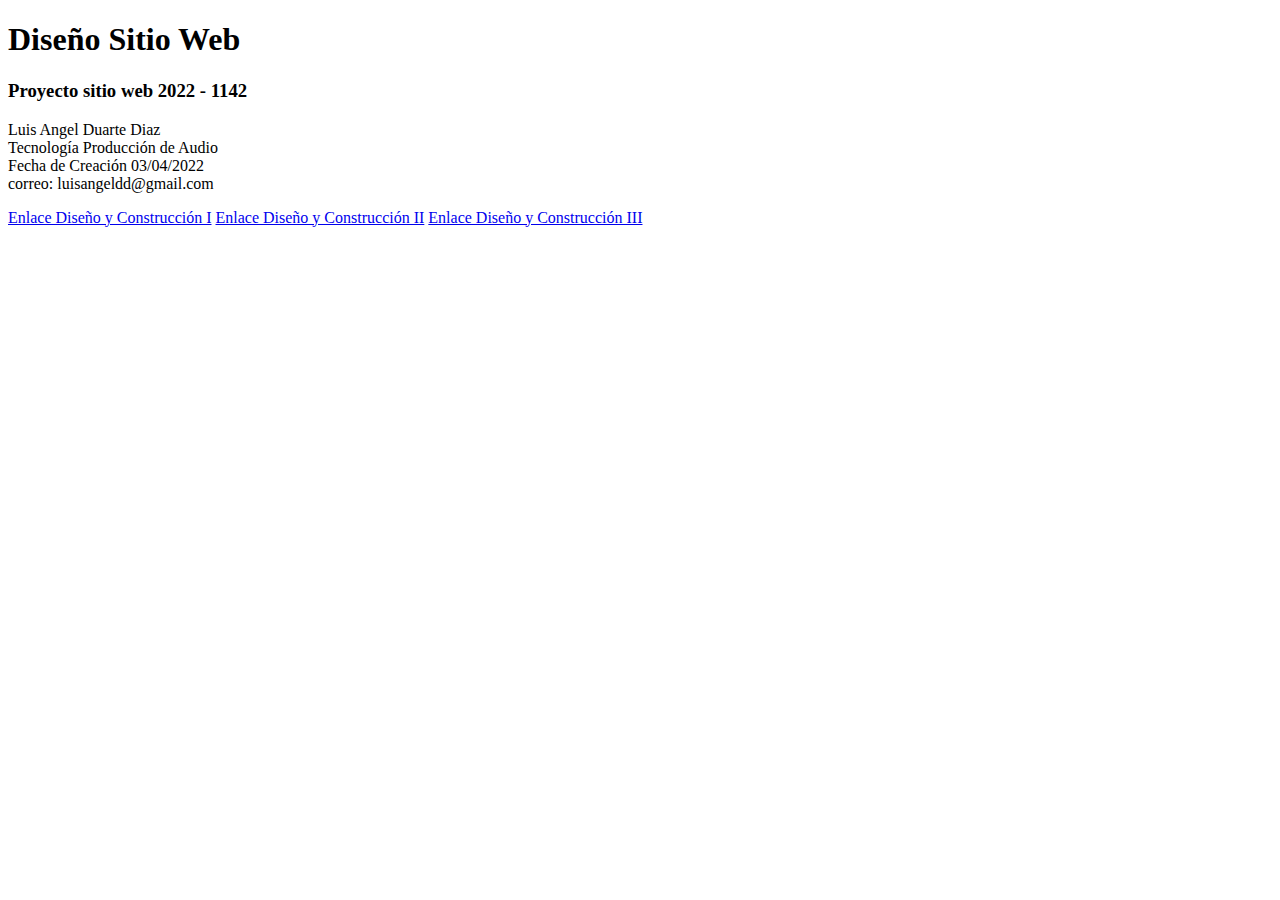
<file: index.html>
<!DOCTYPE html>
<html lang="en">
<head>
    <meta charset="UTF-8">
    <meta http-equiv="X-UA-Compatible" content="IE=edge">
    <meta name="viewport" content="width=device-width, initial-scale=1.0">
    <title></title>
</head>
<body>
    <h1>Diseño Sitio Web</h1>
    <h3>Proyecto sitio web 2022 - 1142</h3>
    <p>Luis Angel Duarte Diaz<br>
        Tecnología Producción de Audio<br>
        Fecha de Creación 03/04/2022<br>
        correo: luisangeldd@gmail.com<br>
    </p>
    <a href="Fase 2/design.html">Enlace Diseño y Construcción I</a>
    <a href="Fase 3/index.html">Enlace Diseño y Construcción II</a>
    <a href="Fase 4/index.html">Enlace Diseño y Construcción III</a>
</body>
</html>
</file>
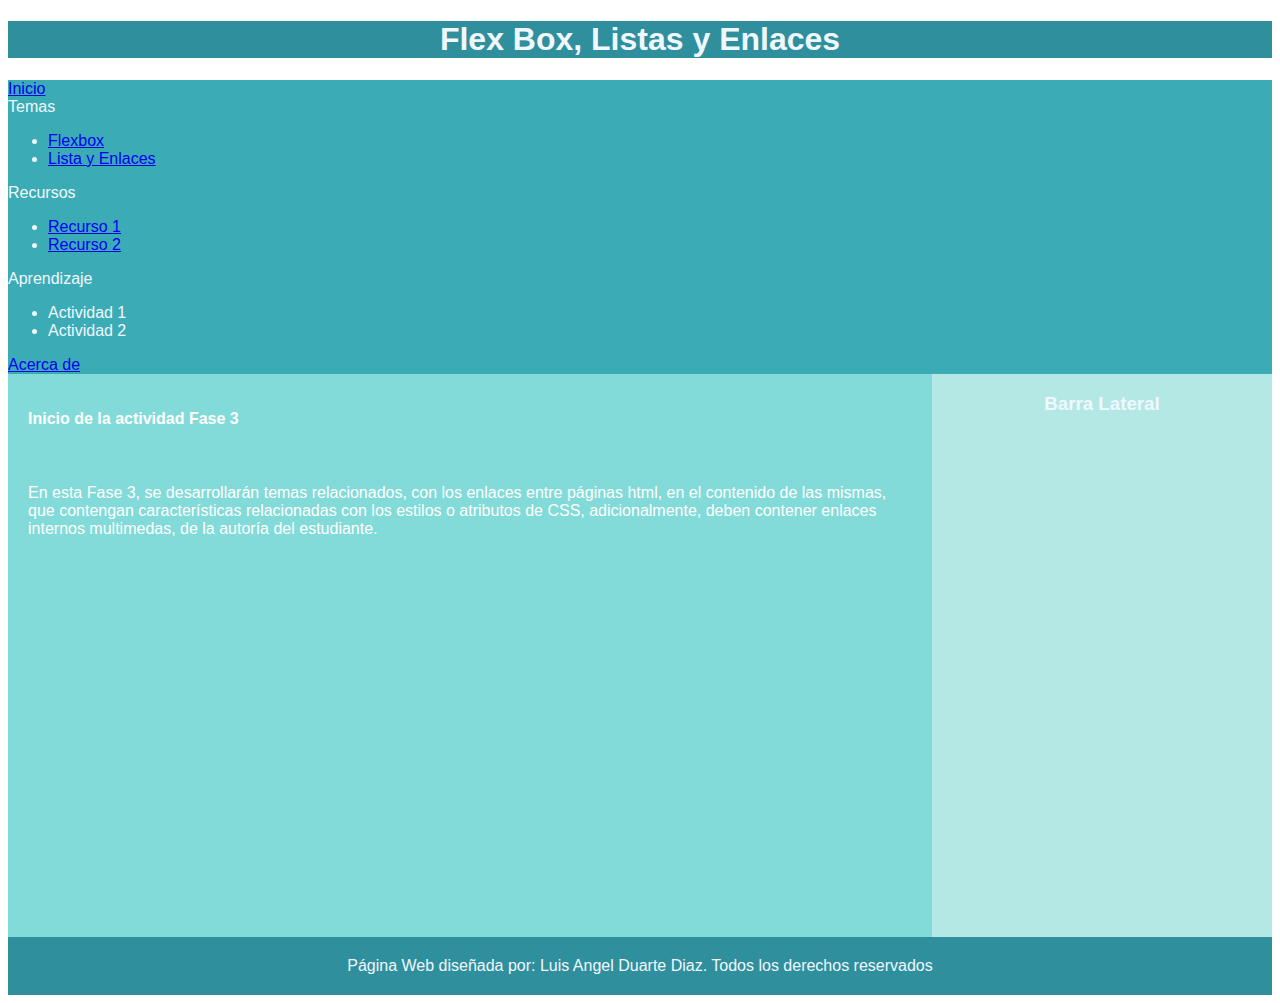
<file: Fase 3/index.html>
<!DOCTYPE html>
<html lang="en">

<head>
    <meta charset="UTF-8">
    <meta http-equiv="X-UA-Compatible" content="IE=edge">
    <meta name="viewport" content="width=device-width, initial-scale=1.0">
    <link rel="stylesheet" href="css/style.css">
    <title>Fase 3</title>

</head>

<body>
    <header>
        <h1>Flex Box, Listas y Enlaces</h1>
    </header>
    <nav>
        <li><a href="index.html">Inicio</a></li>
        <li>Temas
            <ul>
                <li><a href="tema 1.html">Flexbox</a></li>
                <li><a href="tema 2.html">Lista y Enlaces</a></li>
            </ul>
        </li>
        <li>Recursos
            <ul>
                <li><a href="recurso 1.html">Recurso 1</a></li>
                <li><a href="recurso 2.html">Recurso 2</a></li>
            </ul>
        </li>
        <li>Aprendizaje
            <ul>
                <li>Actividad 1</li>
                <li>Actividad 2</li>
            </ul>
        </li>
        <li><a href="autor.html">Acerca de</a></li>
    </nav>
    <main>
        <section>
            <article>
                <p><strong>Inicio de la actividad Fase 3</strong></p>
            </article>
            <article>
                <p>En esta Fase 3, se desarrollarán temas relacionados, con los enlaces entre páginas html, en el
                    contenido de las mismas, que contengan características relacionadas con los estilos o atributos de
                    CSS, adicionalmente, deben contener enlaces internos multimedas, de la autoría del estudiante.</p>
            </article>
        </section>
        <aside>
            <h3>Barra Lateral</h3>
            <iframe
                src="https://www.facebook.com/plugins/page.php?href=https%3A%2F%2Fwww.facebook.com%2FUniversidadUNAD%2Fcommunity%2F&tabs=timeline&width=340&height=500&small_header=false&adapt_container_width=true&hide_cover=false&show_facepile=true&appId=196239551084401"
                width="340" height="500" style="border:none;overflow:hidden" scrolling="no" frameborder="0"
                allowfullscreen="true"
                allow="autoplay; clipboard-write; encrypted-media; picture-in-picture; web-share"></iframe>
        </aside>
    </main>
    <footer>
        Página Web diseñada por: Luis Angel Duarte Diaz. Todos los derechos reservados
    </footer>

</body>

</html>
</file>
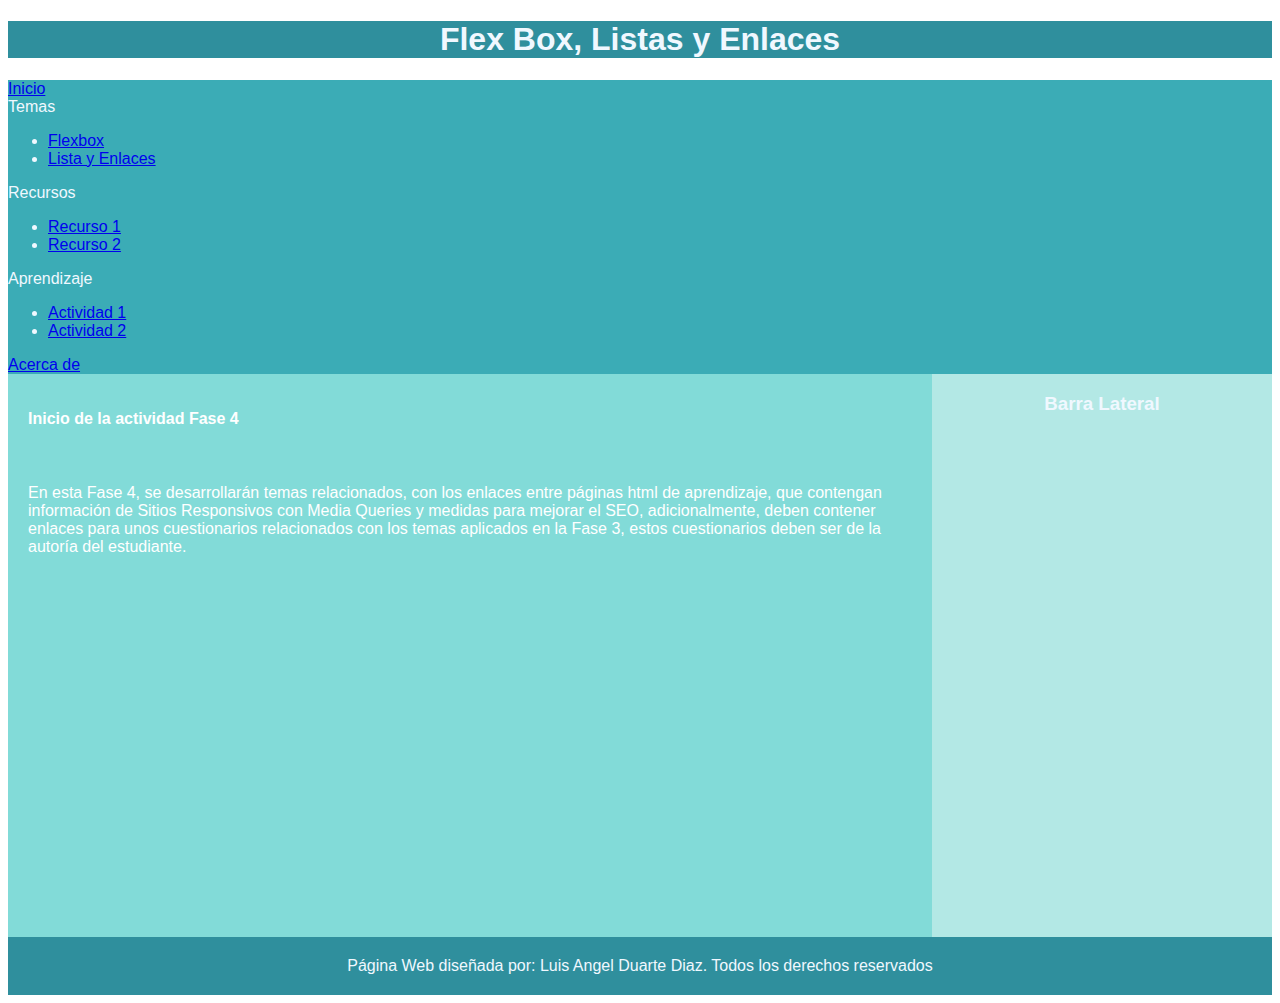
<file: Fase 4/index.html>
<!DOCTYPE html>
<html lang="en">

<head>
    <meta charset="UTF-8">
    <meta http-equiv="X-UA-Compatible" content="IE=edge">
    <meta name="viewport" content="width=device-width, initial-scale=1.0">
    <link rel="stylesheet" href="css/style.css">
    <title>Fase 3</title>

</head>

<body>
    <header>
        <h1>Flex Box, Listas y Enlaces</h1>
    </header>
    <nav>
        <li><a href="index.html">Inicio</a></li>
        <li>Temas
            <ul>
                <li><a href="tema 1.html">Flexbox</a></li>
                <li><a href="tema 2.html">Lista y Enlaces</a></li>
            </ul>
        </li>
        <li>Recursos
            <ul>
                <li><a href="recurso 1.html">Recurso 1</a></li>
                <li><a href="recurso 2.html">Recurso 2</a></li>
            </ul>
        </li>
        <li>Aprendizaje
            <ul>
                <li><a href="aprendizaje 1.html">Actividad 1</a></li>
                <li><a href="aprendizaje 2.html">Actividad 2</a></li>
            </ul>
        </li>
        <li><a href="autor.html">Acerca de</a></li>
    </nav>
    <main>
        <section>
            <article>
                <p><strong>Inicio de la actividad Fase 4</strong></p>
            </article>
            <article>
                <p>En esta Fase 4, se desarrollarán temas relacionados, con los enlaces entre páginas html de aprendizaje, que contengan información de Sitios Responsivos con Media Queries y medidas para mejorar el SEO, adicionalmente, deben contener enlaces para unos cuestionarios relacionados con los temas aplicados en la Fase 3, estos cuestionarios deben ser de la autoría del estudiante.</p>
            </article>
        </section>
        <aside>
            <h3>Barra Lateral</h3>
            <iframe
                src="https://www.facebook.com/plugins/page.php?href=https%3A%2F%2Fwww.facebook.com%2FUniversidadUNAD%2Fcommunity%2F&tabs=timeline&width=340&height=500&small_header=false&adapt_container_width=true&hide_cover=false&show_facepile=true&appId=196239551084401"
                width="340" height="500" style="border:none;overflow:hidden" scrolling="no" frameborder="0"
                allowfullscreen="true"
                allow="autoplay; clipboard-write; encrypted-media; picture-in-picture; web-share"></iframe>
        </aside>
    </main>
    <footer>
        Página Web diseñada por: Luis Angel Duarte Diaz. Todos los derechos reservados
    </footer>

</body>

</html>
</file>
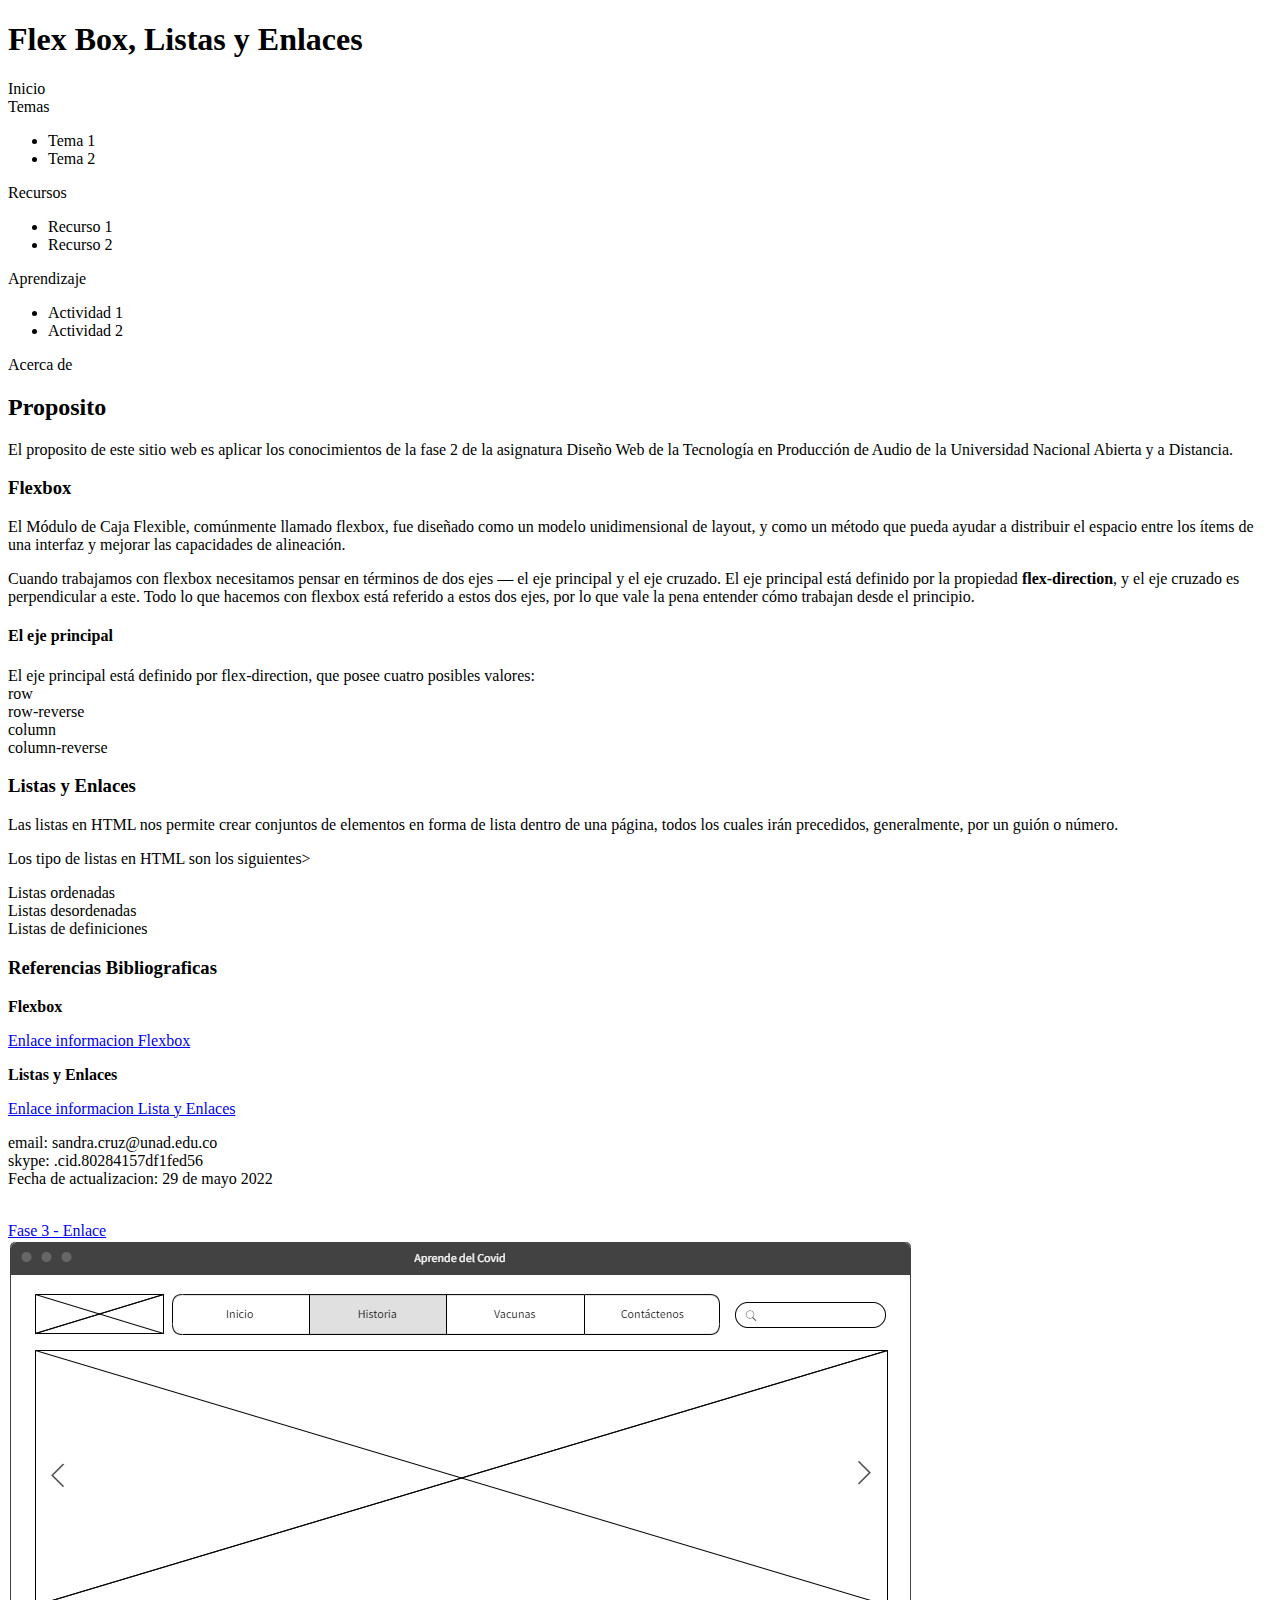
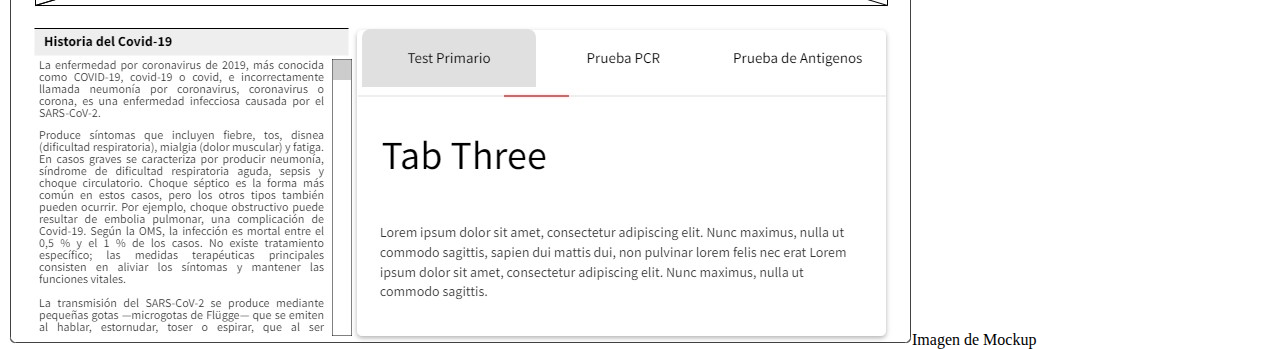
<file: Fase 2/design.html>
<!DOCTYPE html>
<html lang="es">

<head>
    <meta charset="UTF-8">
    <meta http-equiv="X-UA-Compatible" content="IE=edge">
    <meta name="viewport" content="width=device-width, initial-scale=1.0">
    <title>Fase 2</title>
</head>
<!--titulo o encabezado-->

<body>
    <header>
        <h1><strong>Flex Box, Listas y Enlaces</strong> </h1>
    </header>

    <nav>
        <li>Inicio</li>
        <li>Temas
            <ul>
                <li>Tema 1</li>
                <li>Tema 2</li>
            </ul>
        </li>
        <li>Recursos
            <ul>
                <li>Recurso 1</li>
                <li>Recurso 2</li>
            </ul>
        </li>
        <li>Aprendizaje
            <ul>
                <li>Actividad 1</li>
                <li>Actividad 2</li>
            </ul>
        </li>
        <li>Acerca de</li>
    </nav>
    <section>
        <h2>Proposito</h2>
        <p>El proposito de este sitio web es aplicar los conocimientos de la fase 2 de la asignatura Diseño Web de la
            Tecnología en Producción de Audio de la Universidad Nacional Abierta y a Distancia.</p>
        <article>
            <h3>Flexbox</h3>
            <p>El Módulo de Caja Flexible, comúnmente llamado flexbox, fue diseñado como un modelo unidimensional de
                layout, y como un método que pueda ayudar a distribuir el espacio entre los ítems de una interfaz y
                mejorar las capacidades de alineación. </p>
            <p>Cuando trabajamos con flexbox necesitamos pensar en términos de dos ejes — el eje principal y el eje
                cruzado. El eje principal está definido por la propiedad <strong>flex-direction</strong>, y el eje
                cruzado es perpendicular a este. Todo lo que hacemos con flexbox está referido a estos dos ejes, por lo
                que vale la pena entender cómo trabajan desde el principio.<br>

            <h4>El eje principal</h4>
            El eje principal está definido por flex-direction, que posee cuatro posibles valores:<br>

            <li>row</li>
            <li>row-reverse</li>
            <li>column</li>
            <li>column-reverse</li>
            </p>
        </article>
        <article>
            <h3>Listas y Enlaces</h3>
            <p>Las listas en HTML nos permite crear conjuntos de elementos en forma de lista dentro de una página, todos
                los cuales irán precedidos, generalmente, por un guión o número.</p>
            <p>Los tipo de listas en HTML son los siguientes></p>
            <li>Listas ordenadas</li>
            <li>Listas desordenadas</li>
            <li>Listas de definiciones</li>
        </article>
        <article>
            <h3>Referencias Bibliograficas</h3>
            <p><strong>Flexbox</strong></p>
            <a href="https://developer.mozilla.org/es/docs/Web/CSS/CSS_Flexible_Box_Layout/Basic_Concepts_of_Flexbox">Enlace informacion Flexbox</a>
            <p><strong>Listas y Enlaces</strong></p>
                <a href="https://www.manualweb.net/html/listas-html/#:~:text=Las%20listas%20en%20HTML%20ordenadas,representan%20mediante%20el%20elemento%20OL.">Enlace informacion Lista y Enlaces</a>
        </article>
        <footer>
            <p>
                email: sandra.cruz@unad.edu.co<br>
                skype: .cid.80284157df1fed56<br>
                Fecha de actualizacion: 29 de mayo 2022
            </p><br>
            <a href="Fase 3/index.html">Fase 3 - Enlace</a>
        </footer>
    </section>
    <img src="img/flexbox.jpg" alt="imagen de flexbox" width="" height="100%">Imagen de Mockup</a>
   
</body>

</html>
</file>
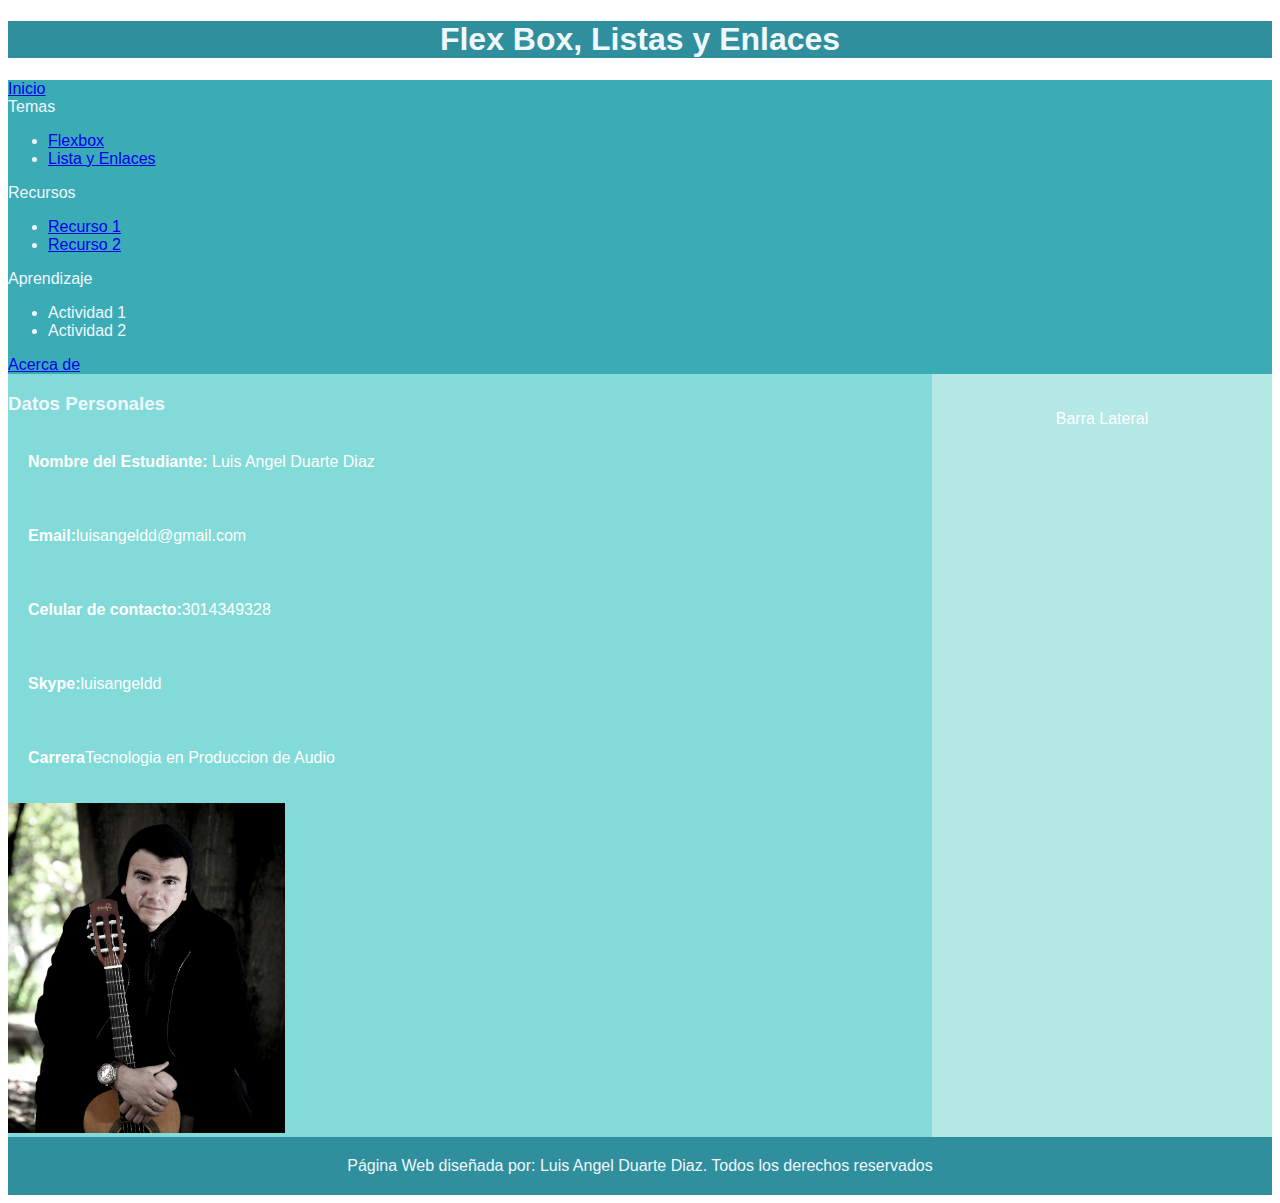
<file: Fase 3/autor.html>
<!DOCTYPE html>
<html lang="en">

<head>
    <meta charset="UTF-8">
    <meta http-equiv="X-UA-Compatible" content="IE=edge">
    <meta name="viewport" content="width=device-width, initial-scale=1.0">
    <link rel="stylesheet" href="css/style.css">
    <title>Fase 3</title>

</head>

<body>
    <header>
        <h1>Flex Box, Listas y Enlaces</h1>
    </header>
    <nav>
        <li><a href="index.html">Inicio</a></li>
        <li>Temas
            <ul>
                <li><a href="tema 1.html">Flexbox</a></li>
                <li><a href="tema 2.html">Lista y Enlaces</a></li>
            </ul>
        </li>
        <li>Recursos
            <ul>
                <li><a href="recurso 1.html">Recurso 1</a></li>
                <li><a href="recurso 2.html">Recurso 2</a></li>
            </ul>
        </li>
        <li>Aprendizaje
            <ul>
                <li>Actividad 1</li>
                <li>Actividad 2</li>
            </ul>
        </li>
        <li><a href="autor.html">Acerca de</a></li>
    </nav>
    <main>
        <section>
            <article>
                <h3>Datos Personales</h3>
                <p><strong>Nombre del Estudiante:</strong> Luis Angel Duarte Diaz</p>
                <p><strong>Email:</strong>luisangeldd@gmail.com</p>
                <p><strong>Celular de contacto:</strong>3014349328</p>
                <p><strong>Skype:</strong>luisangeldd</p>
                <p><strong>Carrera</strong>Tecnologia en Produccion de Audio</p>

            </article>
            <article>
                <img src="img/perfil.jpeg" alt="" width="30%" >
            </article>
        </section>
        <aside>
            <p>Barra Lateral</p>
            <iframe
                src="https://www.facebook.com/plugins/page.php?href=https%3A%2F%2Fwww.facebook.com%2FUniversidadUNAD%2Fcommunity%2F&tabs=timeline&width=340&height=500&small_header=false&adapt_container_width=true&hide_cover=false&show_facepile=true&appId=196239551084401"
                width="340" height="500" style="border:none;overflow:hidden;" scrolling="no" frameborder="0"
                allowfullscreen="true"
                allow="autoplay; clipboard-write; encrypted-media; picture-in-picture; web-share"></iframe>
        </aside>
    </main>
    <footer>
        Página Web diseñada por: Luis Angel Duarte Diaz. Todos los derechos reservados
    </footer>

</body>

</html>
</file>
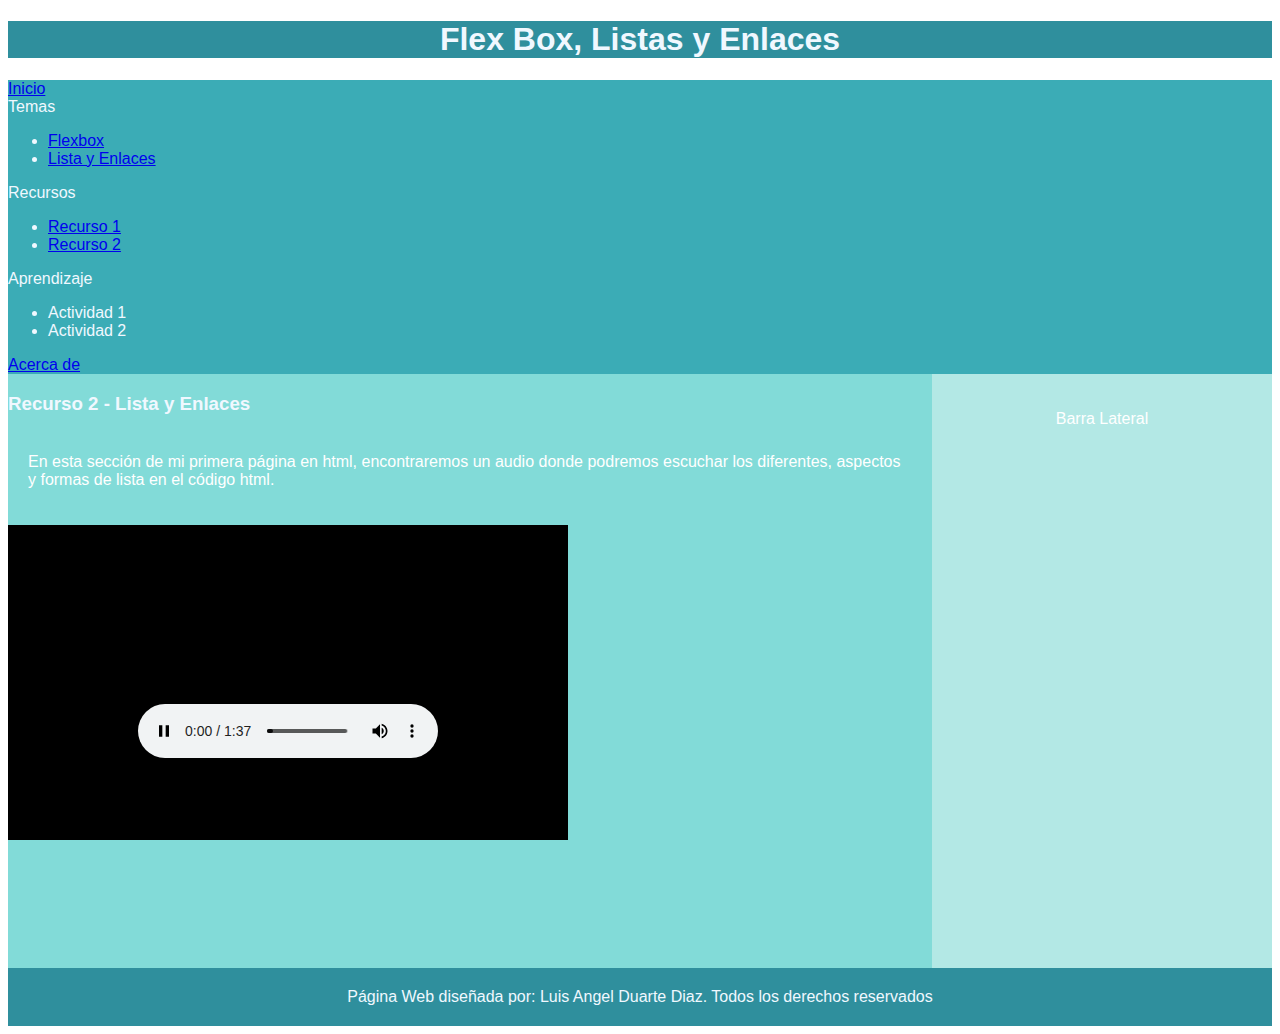
<file: Fase 3/recurso 1.html>
<!DOCTYPE html>
<html lang="en">

<head>
    <meta charset="UTF-8">
    <meta http-equiv="X-UA-Compatible" content="IE=edge">
    <meta name="viewport" content="width=device-width, initial-scale=1.0">
    <link rel="stylesheet" href="css/style.css">
    <title>Fase 3</title>

</head>

<body>
    <header>
        <h1>Flex Box, Listas y Enlaces</h1>
    </header>
    <nav>
        <li><a href="index.html">Inicio</a></li>
        <li>Temas
            <ul>
                <li><a href="tema 1.html">Flexbox</a></li>
                <li><a href="tema 2.html">Lista y Enlaces</a></li>
            </ul>
        </li>
        <li>Recursos
            <ul>
                <li><a href="recurso 1.html">Recurso 1</a></li>
                <li><a href="recurso 2.html">Recurso 2</a></li>
            </ul>
        </li>
        <li>Aprendizaje
            <ul>
                <li>Actividad 1</li>
                <li>Actividad 2</li>
            </ul>
        </li>
        <li><a href="autor.html">Acerca de</a></li>
    </nav>
    <main>
        <section>
            <article>
                <h3>Recurso 2 - Lista y Enlaces</h3>
                <p>En esta sección de mi primera página en html, encontraremos un audio donde podremos escuchar los diferentes, aspectos y formas de lista en el código html.</p>

            </article>
            <article>
                <iframe width="560" height="315" src="audios/audio recurso 1.mp3"
                    title="audio recurso 1" frameborder="0"
                    allow="accelerometer; autoplay; clipboard-write; encrypted-media; gyroscope; picture-in-picture"
                    allowfullscreen></iframe>
            </article>
        </section>
        <aside>
            <p>Barra Lateral</p>
            <iframe
                src="https://www.facebook.com/plugins/page.php?href=https%3A%2F%2Fwww.facebook.com%2FUniversidadUNAD%2Fcommunity%2F&tabs=timeline&width=340&height=500&small_header=false&adapt_container_width=true&hide_cover=false&show_facepile=true&appId=196239551084401"
                width="340" height="500" style="border:none;overflow:hidden;" scrolling="no" frameborder="0"
                allowfullscreen="true"
                allow="autoplay; clipboard-write; encrypted-media; picture-in-picture; web-share"></iframe>
        </aside>
    </main>
    <footer>
        Página Web diseñada por: Luis Angel Duarte Diaz. Todos los derechos reservados
    </footer>

</body>

</html>
</file>
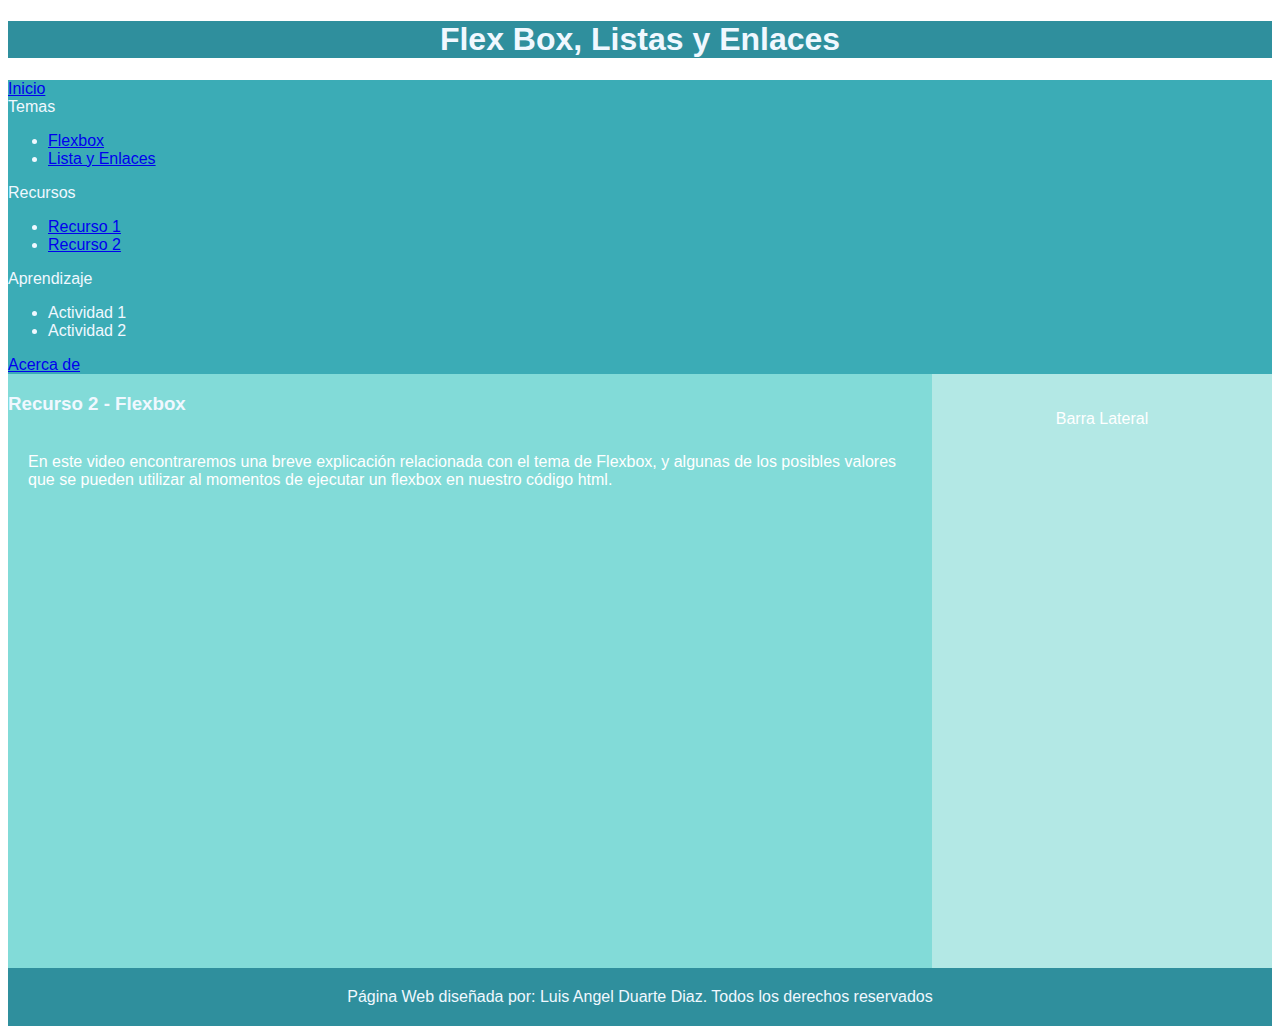
<file: Fase 3/recurso 2.html>
<!DOCTYPE html>
<html lang="en">

<head>
    <meta charset="UTF-8">
    <meta http-equiv="X-UA-Compatible" content="IE=edge">
    <meta name="viewport" content="width=device-width, initial-scale=1.0">
    <link rel="stylesheet" href="css/style.css">
    <title>Fase 3</title>

</head>

<body>
    <header>
        <h1>Flex Box, Listas y Enlaces</h1>
    </header>
    <nav>
        <li><a href="index.html">Inicio</a></li>
        <li>Temas
            <ul>
                <li><a href="tema 1.html">Flexbox</a></li>
                <li><a href="tema 2.html">Lista y Enlaces</a></li>
            </ul>
        </li>
        <li>Recursos
            <ul>
                <li><a href="recurso 1.html">Recurso 1</a></li>
                <li><a href="recurso 2.html">Recurso 2</a></li>
            </ul>
        </li>
        <li>Aprendizaje
            <ul>
                <li>Actividad 1</li>
                <li>Actividad 2</li>
            </ul>
        </li>
        <li><a href="autor.html">Acerca de</a></li>
    </nav>
    <main>
        <section>
            <article>
                <h3>Recurso 2 - Flexbox</h3>
                <p>En este video encontraremos una breve explicación relacionada con el tema de Flexbox, y algunas de
                    los posibles valores que se pueden utilizar al momentos de ejecutar un flexbox en nuestro código
                    html.</p>

            </article>
            <article>
                <iframe width="560" height="315" src="https://www.youtube.com/embed/ONjsa1QQoqU"
                    title="YouTube video player" frameborder="0"
                    allow="accelerometer; autoplay; clipboard-write; encrypted-media; gyroscope; picture-in-picture"
                    allowfullscreen></iframe>
            </article>
        </section>
        <aside>
            <p>Barra Lateral</p>
            <iframe
                src="https://www.facebook.com/plugins/page.php?href=https%3A%2F%2Fwww.facebook.com%2FUniversidadUNAD%2Fcommunity%2F&tabs=timeline&width=340&height=500&small_header=false&adapt_container_width=true&hide_cover=false&show_facepile=true&appId=196239551084401"
                width="340" height="500" style="border:none;overflow:hidden;" scrolling="no" frameborder="0"
                allowfullscreen="true"
                allow="autoplay; clipboard-write; encrypted-media; picture-in-picture; web-share"></iframe>
        </aside>
    </main>
    <footer>
        Página Web diseñada por: Luis Angel Duarte Diaz. Todos los derechos reservados
    </footer>

</body>

</html>
</file>
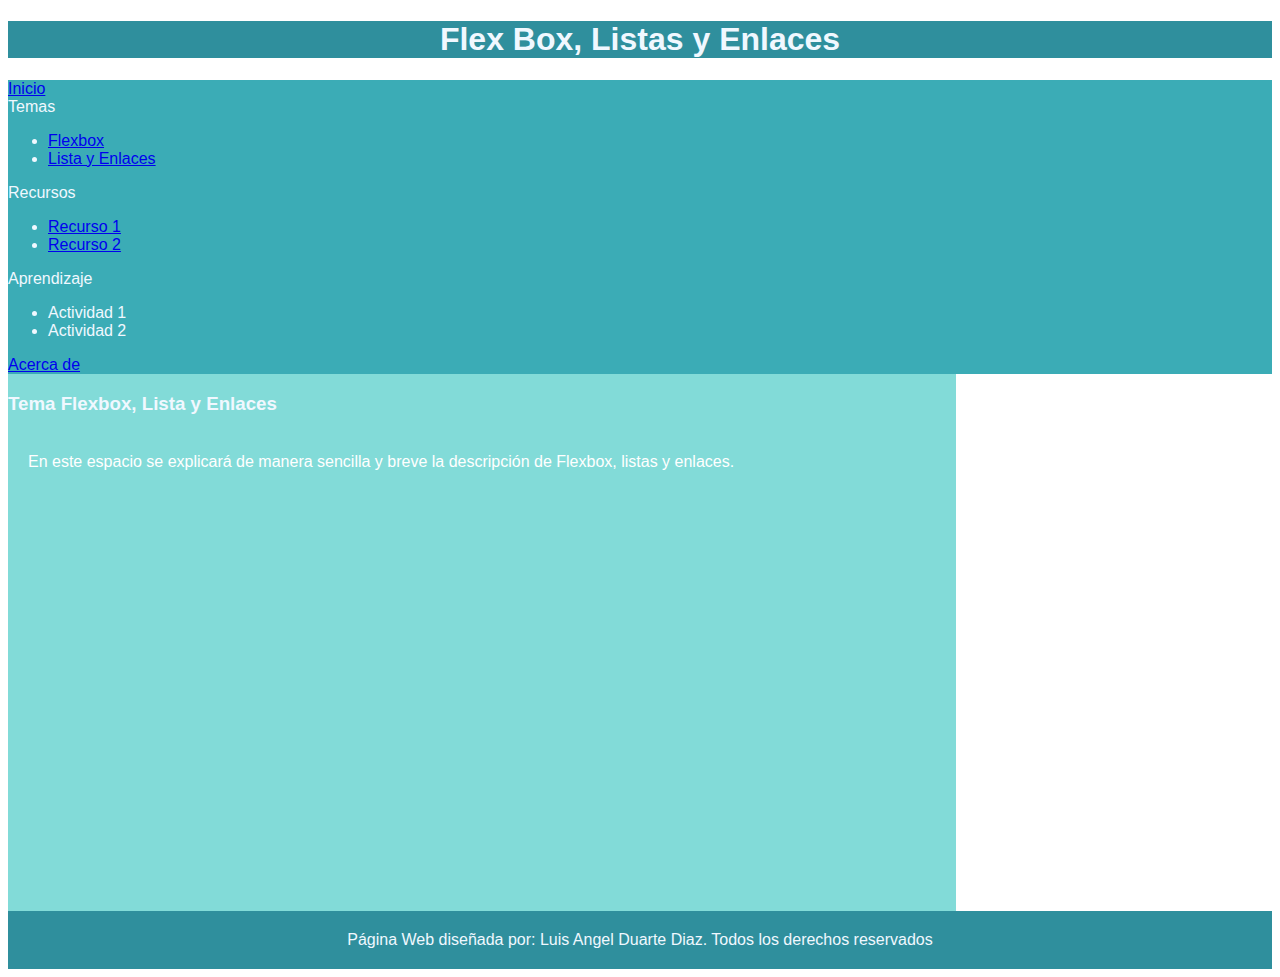
<file: Fase 3/tema 1.html>
<!DOCTYPE html>
<html lang="en">

<head>
    <meta charset="UTF-8">
    <meta http-equiv="X-UA-Compatible" content="IE=edge">
    <meta name="viewport" content="width=device-width, initial-scale=1.0">
    <link rel="stylesheet" href="css/style.css">
    <title>Fase 3</title>

</head>

<body>
    <header>
        <h1>Flex Box, Listas y Enlaces</h1>
    </header>
    <nav>
        <li><a href="index.html">Inicio</a></li>
        <li>Temas
            <ul>
                <li><a href="tema 1.html">Flexbox</a></li>
                <li><a href="tema 2.html">Lista y Enlaces</a></li>
            </ul>
        </li>
        <li>Recursos
            <ul>
                <li><a href="recurso 1.html">Recurso 1</a></li>
                <li><a href="recurso 2.html">Recurso 2</a></li>
            </ul>
        </li>
        <li>Aprendizaje
            <ul>
                <li>Actividad 1</li>
                <li>Actividad 2</li>
            </ul>
        </li>
        <li><a href="autor.html">Acerca de</a></li>
    </nav>
    <main>
        <section>
            <article>
                <h3>Tema Flexbox, Lista y Enlaces</h3>
                <p>En este espacio se explicará de manera sencilla y breve la descripción de Flexbox, listas y enlaces.</p>

            </article>
            <article>
                <iframe src="pdf/tema1.pdf" frameborder="0" width="800" height="400">PDF Tema 1</a>
            </article>
        </section>
        <aside>
            <p>Barra Lateral</p>
            <iframe
                src="https://www.facebook.com/plugins/page.php?href=https%3A%2F%2Fwww.facebook.com%2FUniversidadUNAD%2Fcommunity%2F&tabs=timeline&width=340&height=500&small_header=false&adapt_container_width=true&hide_cover=false&show_facepile=true&appId=196239551084401"
                width="340" height="500" style="border:none;overflow:hidden;" scrolling="no" frameborder="0"
                allowfullscreen="true"
                allow="autoplay; clipboard-write; encrypted-media; picture-in-picture; web-share"></iframe>
        </aside>
    </main>
    <footer>
        Página Web diseñada por: Luis Angel Duarte Diaz. Todos los derechos reservados
    </footer>

</body>

</html>
</file>
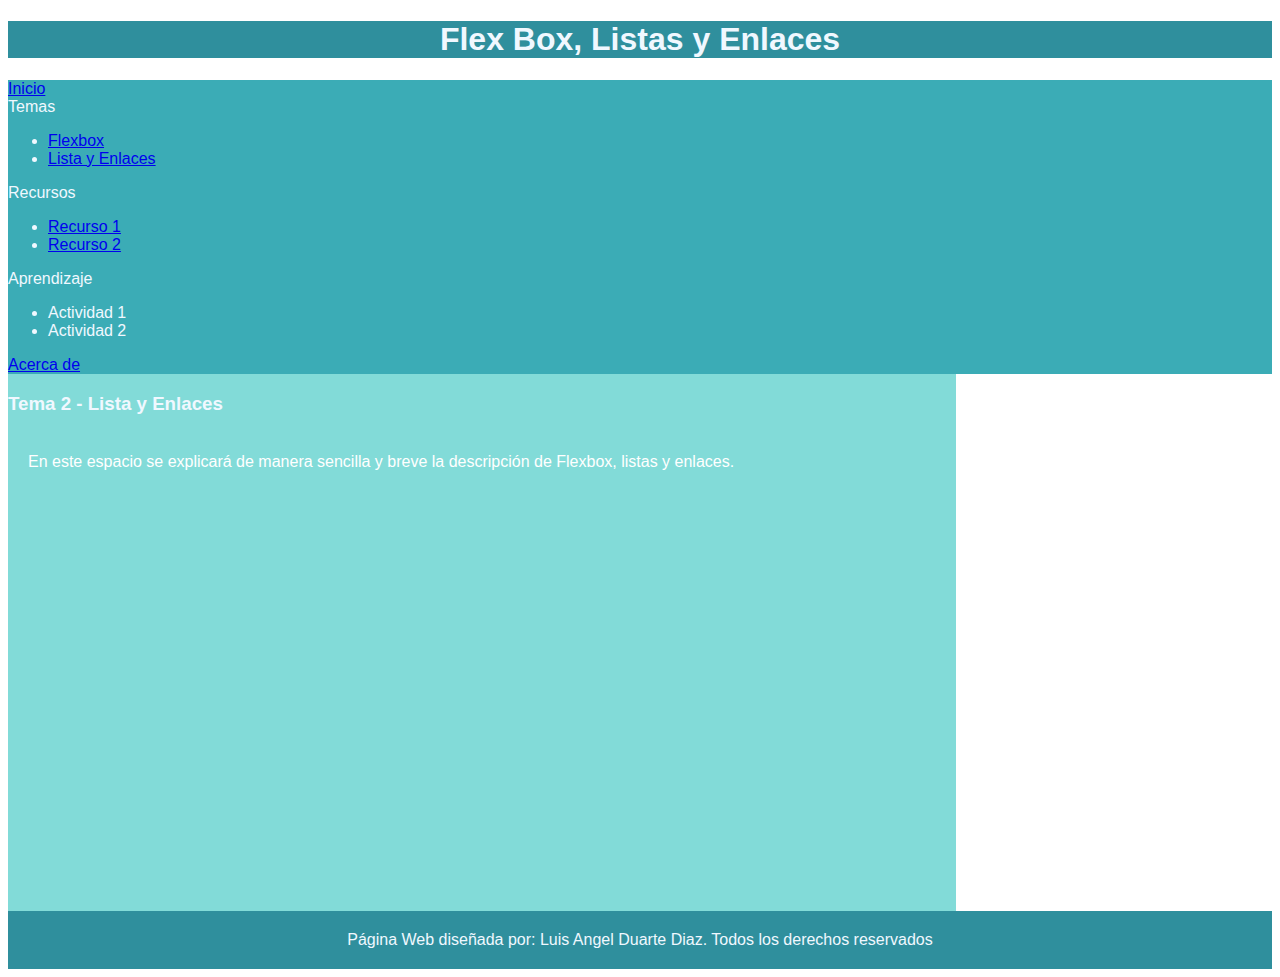
<file: Fase 3/tema 2.html>
<!DOCTYPE html>
<html lang="en">

<head>
    <meta charset="UTF-8">
    <meta http-equiv="X-UA-Compatible" content="IE=edge">
    <meta name="viewport" content="width=device-width, initial-scale=1.0">
    <link rel="stylesheet" href="css/style.css">
    <title>Fase 3</title>

</head>

<body>
    <header>
        <h1>Flex Box, Listas y Enlaces</h1>
    </header>
    <nav>
        <li><a href="index.html">Inicio</a></li>
        <li>Temas
            <ul>
                <li><a href="tema 1.html">Flexbox</a></li>
                <li><a href="tema 2.html">Lista y Enlaces</a></li>
            </ul>
        </li>
        <li>Recursos
            <ul>
                <li><a href="recurso 1.html">Recurso 1</a></li>
                <li><a href="recurso 2.html">Recurso 2</a></li>
            </ul>
        </li>
        <li>Aprendizaje
            <ul>
                <li>Actividad 1</li>
                <li>Actividad 2</li>
            </ul>
        </li>
        <li><a href="autor.html">Acerca de</a></li>
    </nav>
    <main>
        <section>
            <article>
                <h3>Tema 2 - Lista y Enlaces</h3>
                <p>En este espacio se explicará de manera sencilla y breve la descripción de Flexbox, listas y enlaces.</p>

            </article>
            <article>
                <iframe src="pdf/tema2.pdf" frameborder="0" width="600" height="400">PDF Tema 1</a>
            </article>
        </section>
        <aside>
            <p>Barra Lateral</p>
            <iframe
                src="https://www.facebook.com/plugins/page.php?href=https%3A%2F%2Fwww.facebook.com%2FUniversidadUNAD%2Fcommunity%2F&tabs=timeline&width=340&height=500&small_header=false&adapt_container_width=true&hide_cover=false&show_facepile=true&appId=196239551084401"
                width="340" height="500" style="border:none;overflow:hidden;" scrolling="no" frameborder="0"
                allowfullscreen="true"
                allow="autoplay; clipboard-write; encrypted-media; picture-in-picture; web-share"></iframe>
        </aside>
    </main>
    <footer>
        Página Web diseñada por: Luis Angel Duarte Diaz. Todos los derechos reservados
    </footer>

</body>

</html>
</file>
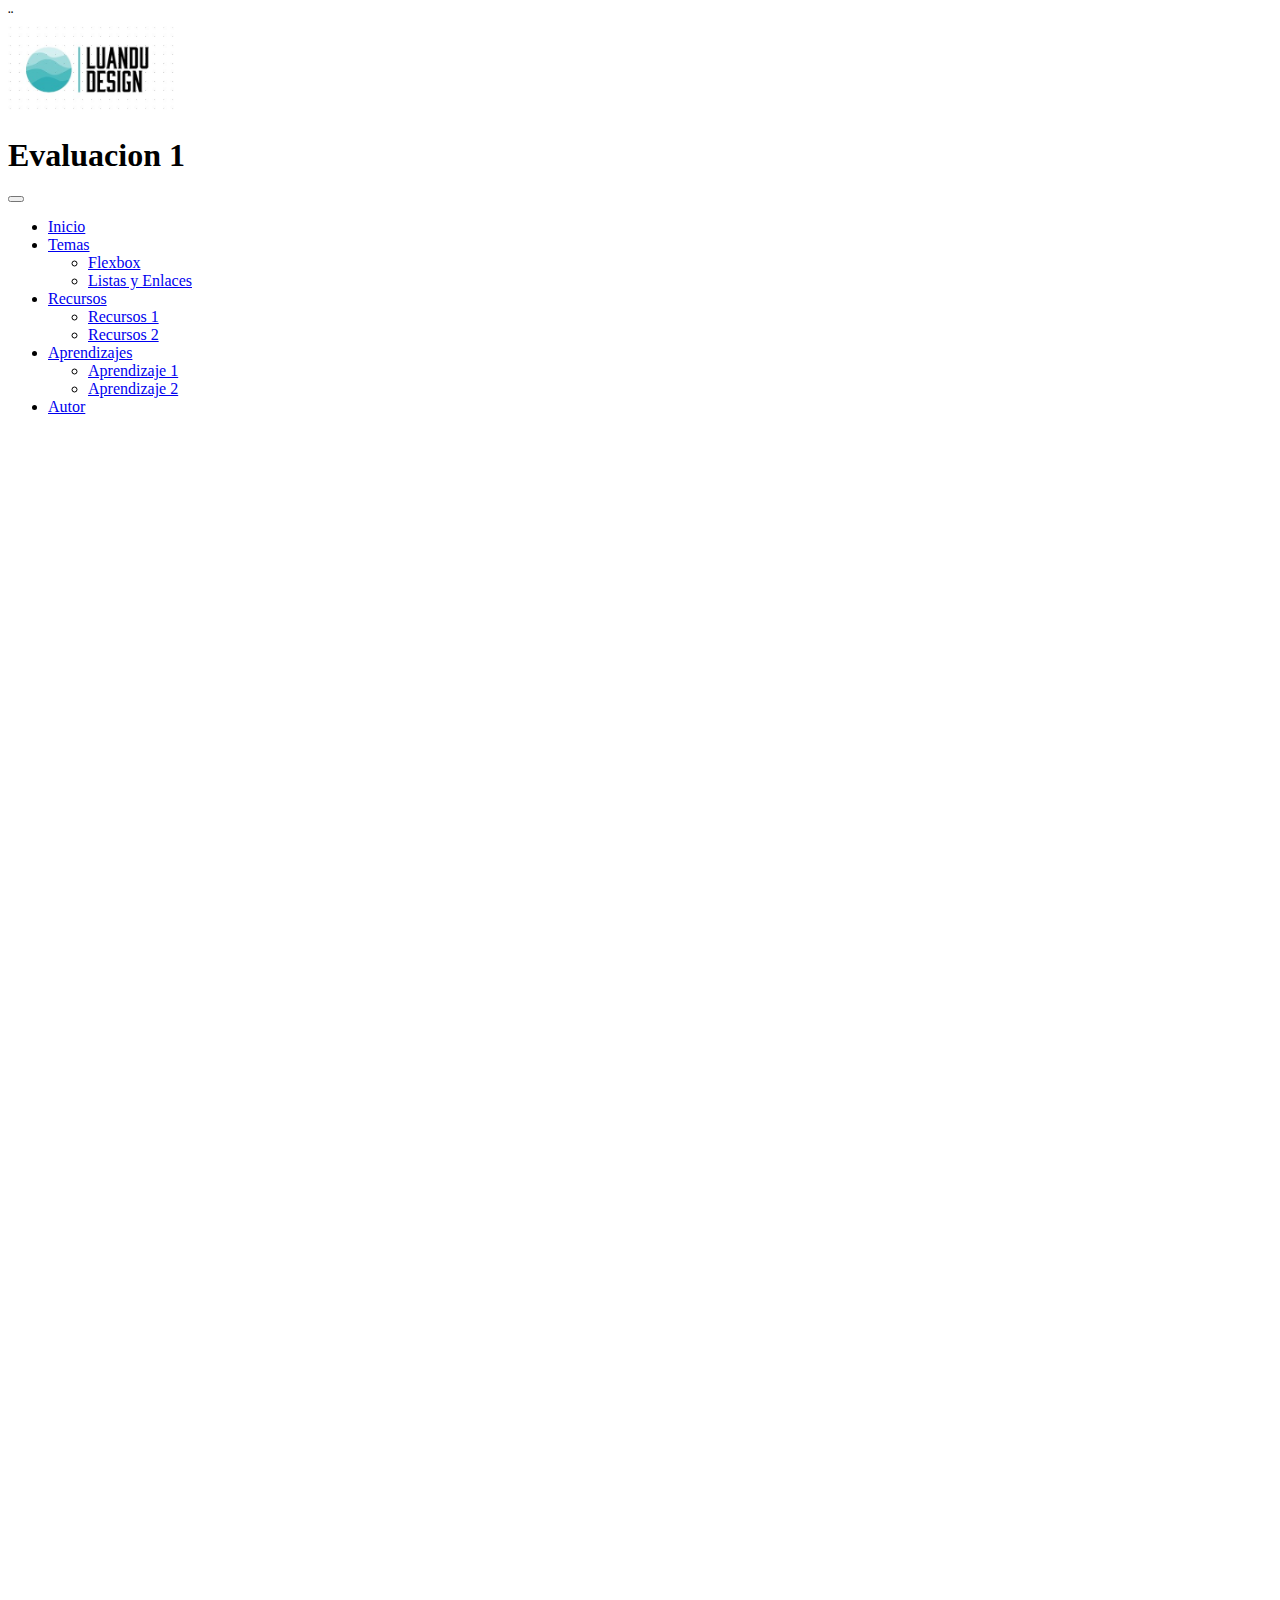
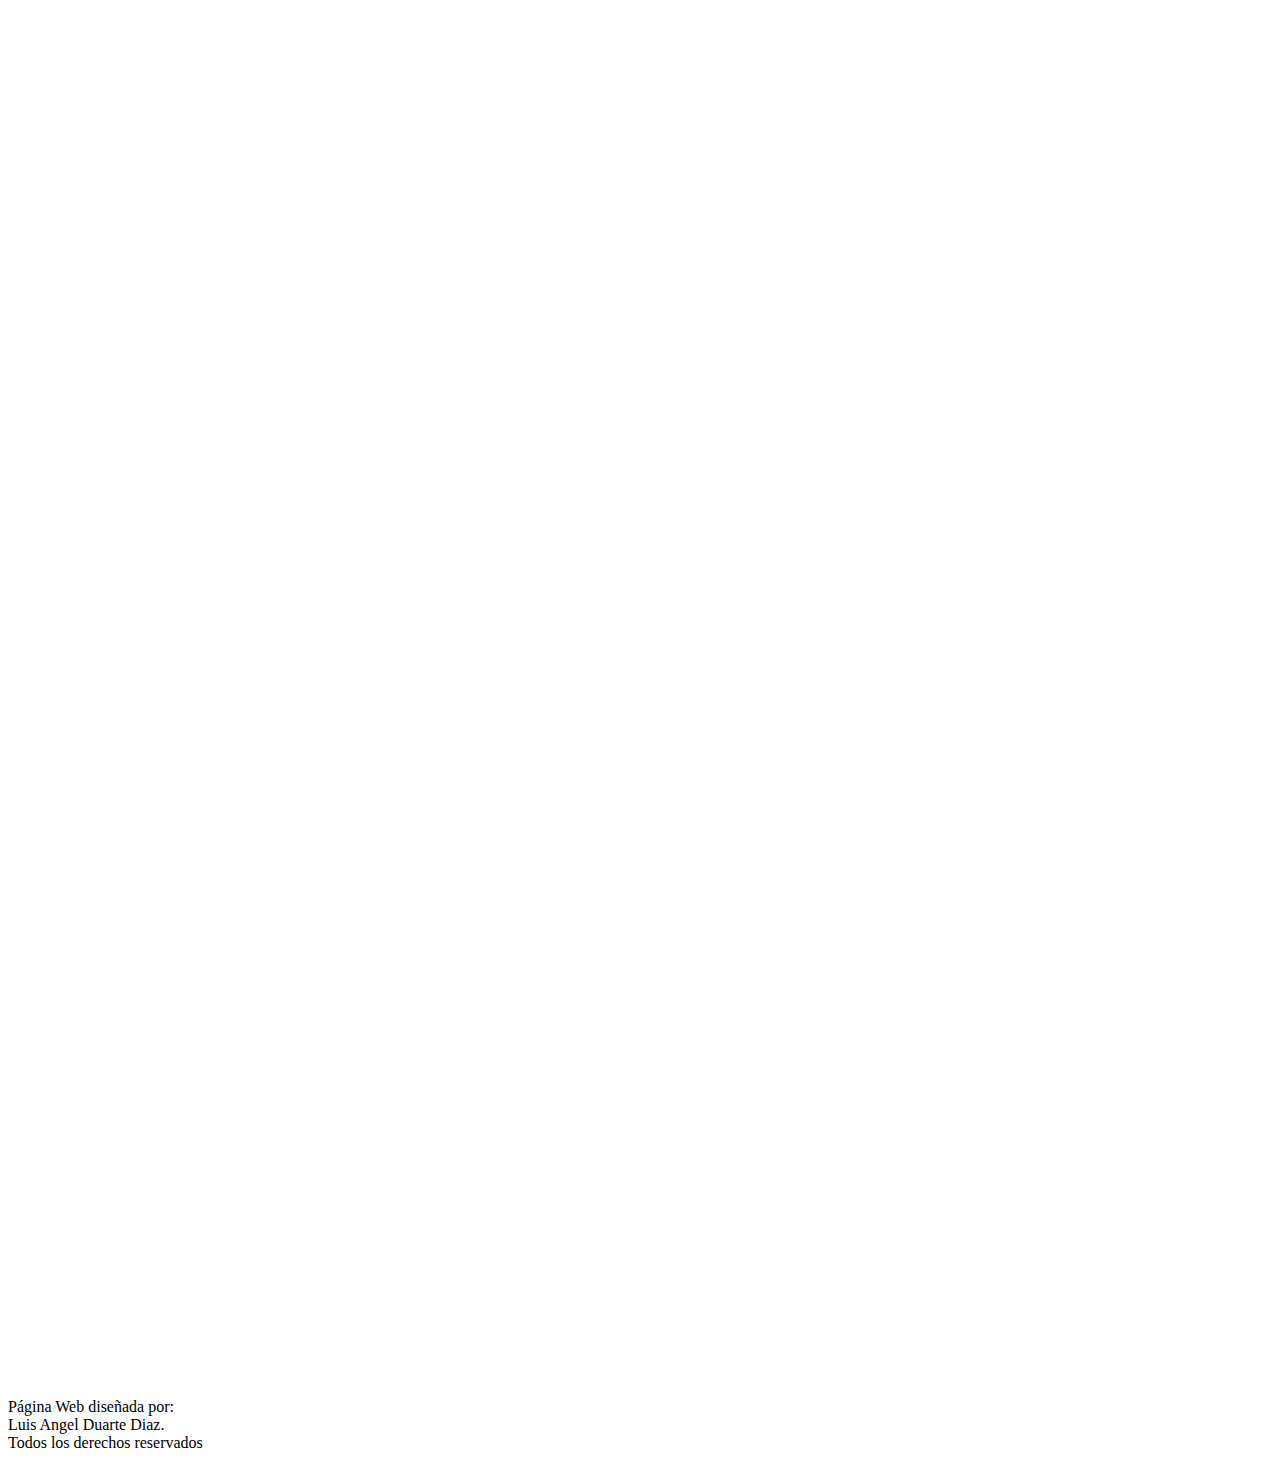
<file: Fase 4/aprendizaje 1.html>
¨<!DOCTYPE html>
<html lang="en">
<head>
    <meta charset="UTF-8">
    <meta http-equiv="X-UA-Compatible" content="IE=edge">
    <meta name="viewport" content="width=device-width, initial-scale=1.0">
    <title>Aprendizaje 1</title>
    <link href="https://cdn.jsdelivr.net/npm/bootstrap@5.2.0-beta1/dist/css/bootstrap.min.css" rel="stylesheet" integrity="sha384-0evHe/X+R7YkIZDRvuzKMRqM+OrBnVFBL6DOitfPri4tjfHxaWutUpFmBp4vmVor" crossorigin="anonymous">
    <script src="https://cdn.jsdelivr.net/npm/bootstrap@5.2.0-beta1/dist/js/bootstrap.bundle.min.js" integrity="sha384-pprn3073KE6tl6bjs2QrFaJGz5/SUsLqktiwsUTF55Jfv3qYSDhgCecCxMW52nD2" crossorigin="anonymous"></script>
</head>
<header class="contenedor-fluid bg-primary">
    <div class="row">
        <div class="col-4"><img src="img/logo-luandudesign.jpg" height="90px"></div>
        <div class="col-8"><h1>Evaluacion 1</h1></div>
    </div>

</header>
<nav class="navbar navbar-expand-lg navbar-dark bg-dark">
    <div class="container-fluid">
      <button class="navbar-toggler" type="button" data-bs-toggle="collapse" data-bs-target="#navbarSupportedContent" aria-controls="navbarSupportedContent" aria-expanded="false" aria-label="Toggle navigation">
        <span class="navbar-toggler-icon"></span>
      </button>
      <div class="collapse navbar-collapse" id="navbarSupportedContent">
        <ul class="navbar-nav me-auto mb-2 mb-lg-0">
          <li class="nav-item">
            <a class="nav-link active" aria-current="page" href="index.html">Inicio</a>
          </li>
          <li class="nav-item dropdown">
            <a class="nav-link dropdown-toggle" href="#" id="navbarDropdown" role="button" data-bs-toggle="dropdown" aria-expanded="false">
              Temas
            </a>
            <ul class="dropdown-menu" aria-labelledby="navbarDropdown">
              <li><a class="dropdown-item" href="tema 1.html">Flexbox</a></li>
              <li><a class="dropdown-item" href="tema 2.html">Listas y Enlaces</a></li>
            </ul>
          </li>
          <li class="nav-item dropdown">
            <a class="nav-link dropdown-toggle" href="#" id="navbarDropdown" role="button" data-bs-toggle="dropdown" aria-expanded="false">
              Recursos
            </a>
            <ul class="dropdown-menu" aria-labelledby="navbarDropdown">
              <li><a class="dropdown-item" href="recurso 1.html">Recursos 1</a></li>
              <li><a class="dropdown-item" href="recurso 2.html">Recursos 2</a></li>
            </ul>
          </li>
          <li class="nav-item dropdown">
            <a class="nav-link dropdown-toggle" href="#" id="navbarDropdown" role="button" data-bs-toggle="dropdown" aria-expanded="false">
              Aprendizajes
            </a>
            <ul class="dropdown-menu" aria-labelledby="navbarDropdown">
              <li><a class="dropdown-item" href="aprendizaje 1.html">Aprendizaje 1</a></li>
              <li><a class="dropdown-item" href="aprendizaje 2.html">Aprendizaje 2</a></li>
            </ul>
          </li>
          <li class="nav-item">
            <a class="nav-link" href="autor.html">Autor</a>
          </li>
        </ul>
      </div>
    </div>
  </nav>
<body>
   <main class="container">
    <div class="row">
        <div class="col-md-8">
            <iframe src="https://docs.google.com/forms/d/e/1FAIpQLScm3Mfr9t0SMoRODtciEIv3QegIkLADXnIiRoK45oBNlAUY2A/viewform?embedded=true" width="100%" height="1750" frameborder="0" marginheight="0" marginwidth="0">Loading…</iframe>

        </div>
            <aside class="col-md-4">
                <iframe
                    src="https://www.facebook.com/plugins/page.php?href=https%3A%2F%2Fwww.facebook.com%2FUniversidadUNAD%2Fcommunity%2F&tabs=timeline&width=340&height=500&small_header=false&adapt_container_width=true&hide_cover=false&show_facepile=true&appId=196239551084401"
                    width="300" height="800" style="border:none;overflow:hidden;" scrolling="no" frameborder="0"
                    allowfullscreen="true"
                    allow="autoplay; clipboard-write; encrypted-media; picture-in-picture; web-share"></iframe>
            </aside>   
    </div>
   </main>
<footer class="container-fluid bg-primary">
    <div class="row">
        <div class="col-md-12">
            <p aling="center">Página Web diseñada por: <br>
                Luis Angel Duarte Diaz.<br>
                Todos los derechos reservados
            </p>
        </div>
    </div>
</footer>
</body>
</html>
</file>
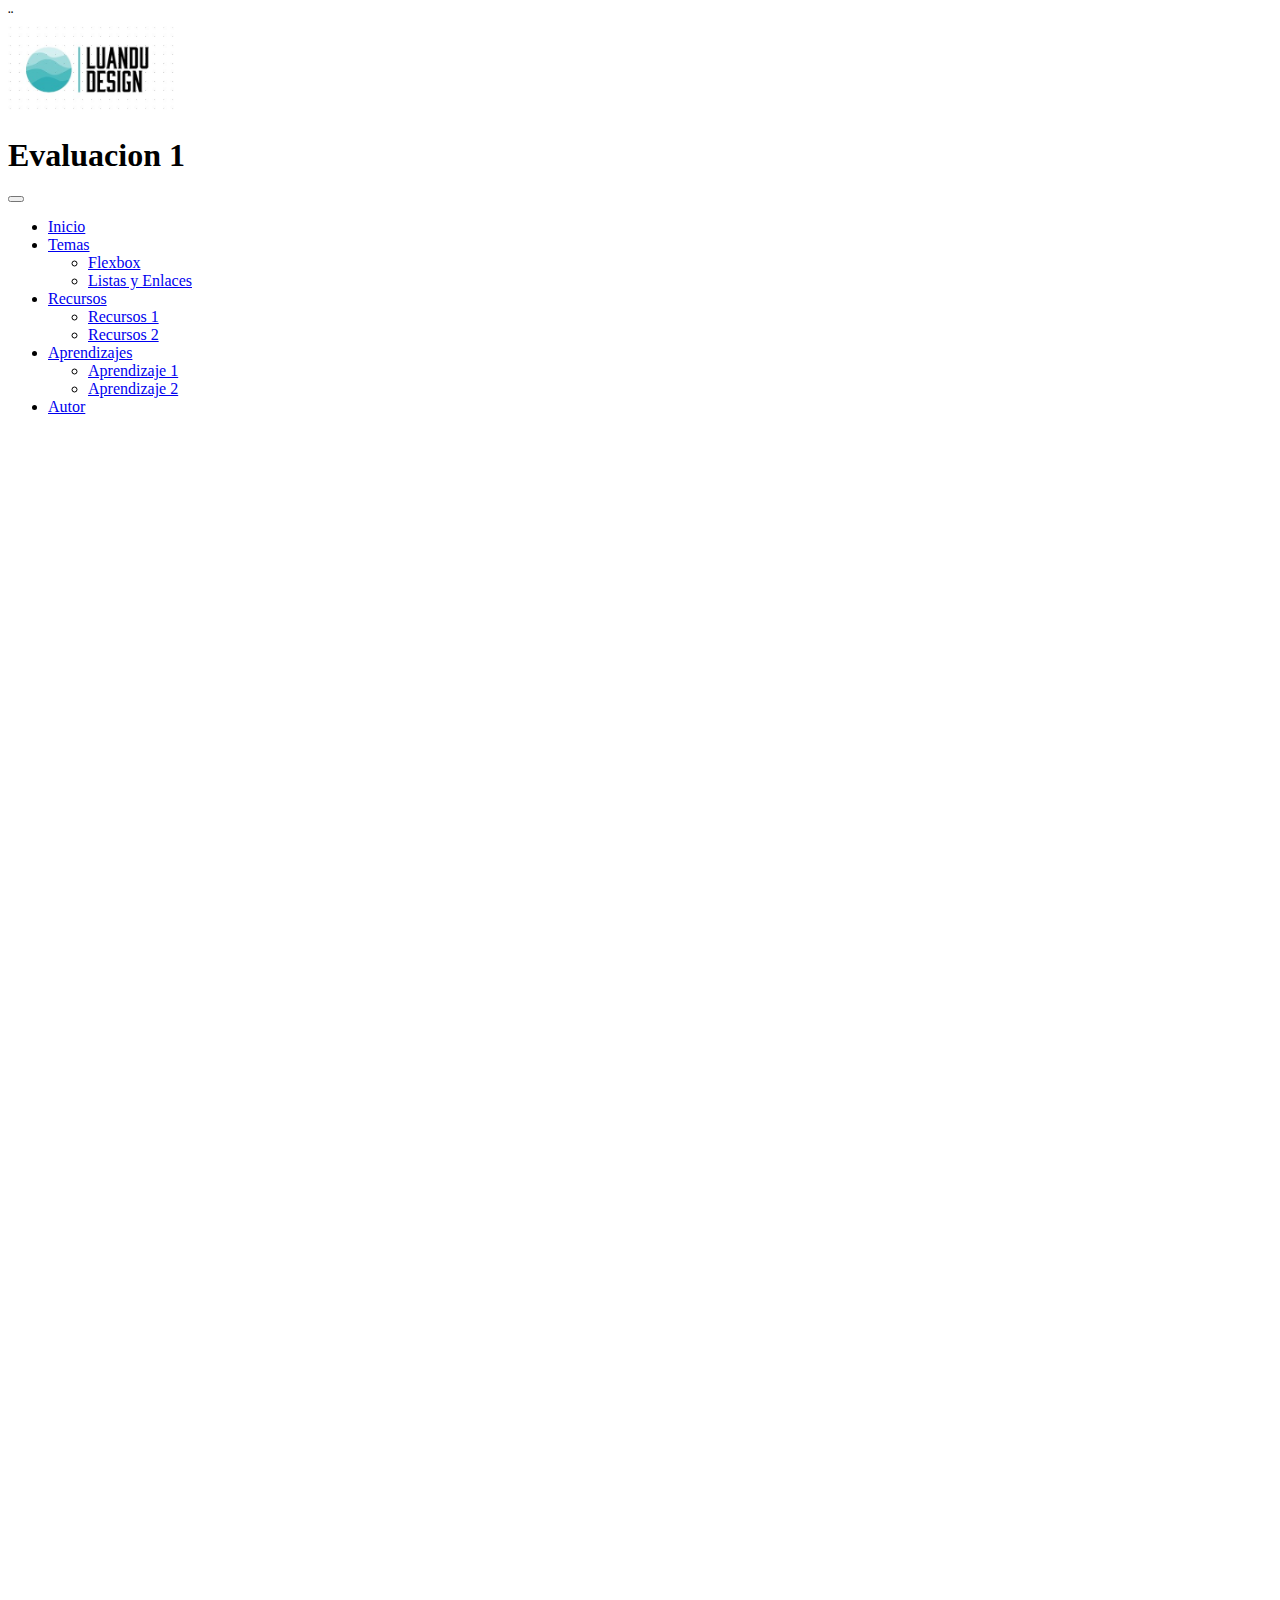
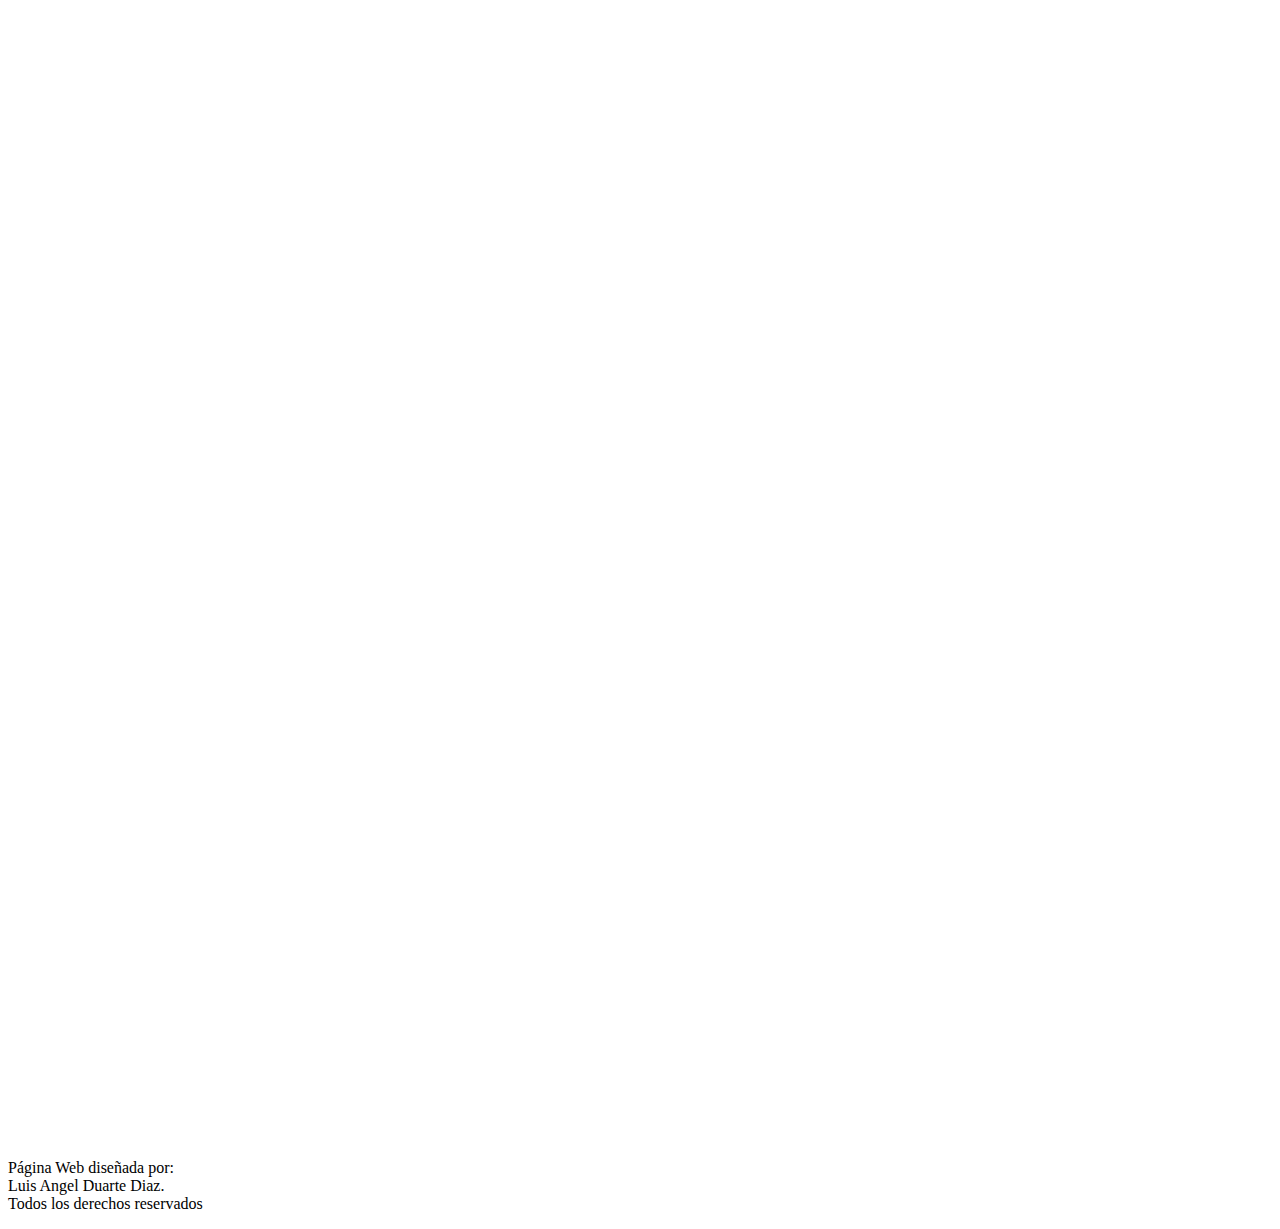
<file: Fase 4/aprendizaje 2.html>
¨<!DOCTYPE html>
<html lang="en">
<head>
    <meta charset="UTF-8">
    <meta http-equiv="X-UA-Compatible" content="IE=edge">
    <meta name="viewport" content="width=device-width, initial-scale=1.0">
    <title>Aprendizaje 1</title>
    <link href="https://cdn.jsdelivr.net/npm/bootstrap@5.2.0-beta1/dist/css/bootstrap.min.css" rel="stylesheet" integrity="sha384-0evHe/X+R7YkIZDRvuzKMRqM+OrBnVFBL6DOitfPri4tjfHxaWutUpFmBp4vmVor" crossorigin="anonymous">
    <script src="https://cdn.jsdelivr.net/npm/bootstrap@5.2.0-beta1/dist/js/bootstrap.bundle.min.js" integrity="sha384-pprn3073KE6tl6bjs2QrFaJGz5/SUsLqktiwsUTF55Jfv3qYSDhgCecCxMW52nD2" crossorigin="anonymous"></script>
</head>
<header class="contenedor-fluid bg-primary">
    <div class="row">
        <div class="col-4"><img src="img/logo-luandudesign.jpg" height="90px"></div>
        <div class="col-8"><h1>Evaluacion 1</h1></div>
    </div>

</header>
<nav class="navbar navbar-expand-lg navbar-dark bg-dark">
    <div class="container-fluid">
      <button class="navbar-toggler" type="button" data-bs-toggle="collapse" data-bs-target="#navbarSupportedContent" aria-controls="navbarSupportedContent" aria-expanded="false" aria-label="Toggle navigation">
        <span class="navbar-toggler-icon"></span>
      </button>
      <div class="collapse navbar-collapse" id="navbarSupportedContent">
        <ul class="navbar-nav me-auto mb-2 mb-lg-0">
          <li class="nav-item">
            <a class="nav-link active" aria-current="page" href="index.html">Inicio</a>
          </li>
          <li class="nav-item dropdown">
            <a class="nav-link dropdown-toggle" href="#" id="navbarDropdown" role="button" data-bs-toggle="dropdown" aria-expanded="false">
              Temas
            </a>
            <ul class="dropdown-menu" aria-labelledby="navbarDropdown">
              <li><a class="dropdown-item" href="tema 1.html">Flexbox</a></li>
              <li><a class="dropdown-item" href="tema 2.html">Listas y Enlaces</a></li>
            </ul>
          </li>
          <li class="nav-item dropdown">
            <a class="nav-link dropdown-toggle" href="#" id="navbarDropdown" role="button" data-bs-toggle="dropdown" aria-expanded="false">
              Recursos
            </a>
            <ul class="dropdown-menu" aria-labelledby="navbarDropdown">
              <li><a class="dropdown-item" href="recurso 1.html">Recursos 1</a></li>
              <li><a class="dropdown-item" href="recurso 2.html">Recursos 2</a></li>
            </ul>
          </li>
          <li class="nav-item dropdown">
            <a class="nav-link dropdown-toggle" href="#" id="navbarDropdown" role="button" data-bs-toggle="dropdown" aria-expanded="false">
              Aprendizajes
            </a>
            <ul class="dropdown-menu" aria-labelledby="navbarDropdown">
              <li><a class="dropdown-item" href="aprendizaje 1.html">Aprendizaje 1</a></li>
              <li><a class="dropdown-item" href="aprendizaje 2.html">Aprendizaje 2</a></li>
            </ul>
          </li>
          <li class="nav-item">
            <a class="nav-link" href="autor.html">Autor</a>
          </li>
        </ul>
      </div>
    </div>
  </nav>
<body>
   <main class="container">
    <div class="row">
        <div class="col-md-8">
            <iframe src="https://docs.google.com/forms/d/e/1FAIpQLSdQOm1xJagFwZevE95y0YeobveLLoAMLsHZEy7MphXEA7iR-g/viewform?embedded=true" width="100%" height="1511" frameborder="0" marginheight="0" marginwidth="0">Loading…</iframe>

        </div>
            <aside class="col-md-4">
                <iframe
                    src="https://www.facebook.com/plugins/page.php?href=https%3A%2F%2Fwww.facebook.com%2FUniversidadUNAD%2Fcommunity%2F&tabs=timeline&width=340&height=500&small_header=false&adapt_container_width=true&hide_cover=false&show_facepile=true&appId=196239551084401"
                    width="300" height="800" style="border:none;overflow:hidden;" scrolling="no" frameborder="0"
                    allowfullscreen="true"
                    allow="autoplay; clipboard-write; encrypted-media; picture-in-picture; web-share"></iframe>
            </aside>   
    </div>
   </main>
<footer class="container-fluid bg-primary">
    <div class="row">
        <div class="col-md-12">
            <p aling="center">Página Web diseñada por: <br>
                Luis Angel Duarte Diaz.<br>
                Todos los derechos reservados
            </p>
        </div>
    </div>
</footer>
</body>
</html>
</file>
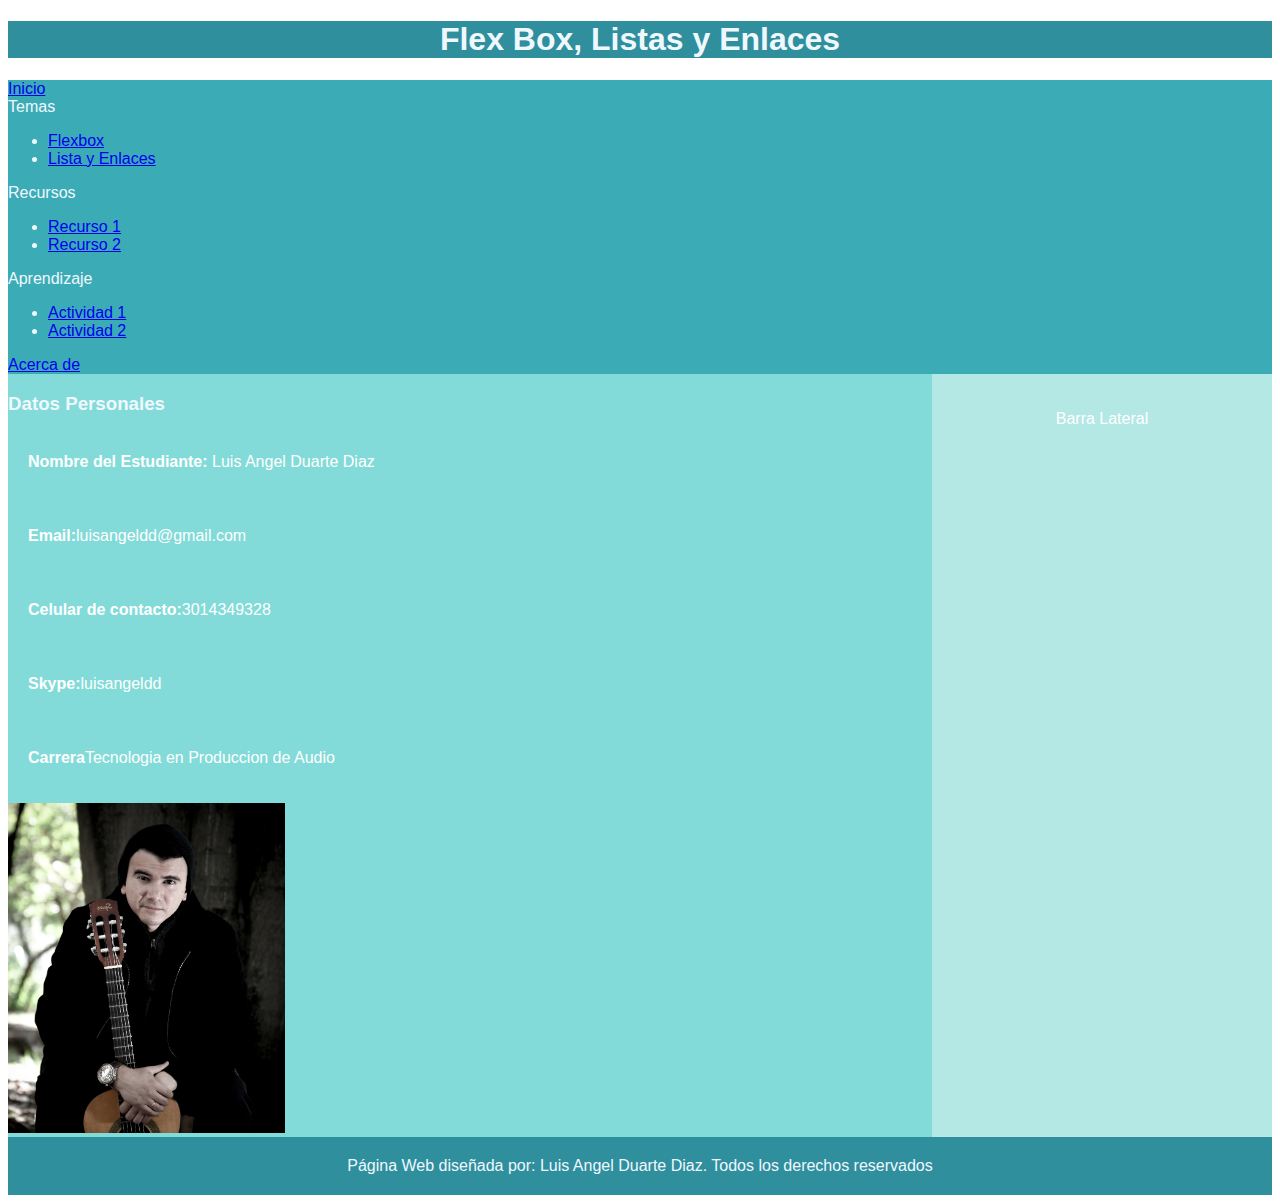
<file: Fase 4/autor.html>
<!DOCTYPE html>
<html lang="en">

<head>
    <meta charset="UTF-8">
    <meta http-equiv="X-UA-Compatible" content="IE=edge">
    <meta name="viewport" content="width=device-width, initial-scale=1.0">
    <link rel="stylesheet" href="css/style.css">
    <title>Fase 3</title>

</head>

<body>
    <header>
        <h1>Flex Box, Listas y Enlaces</h1>
    </header>
    <nav>
        <li><a href="index.html">Inicio</a></li>
        <li>Temas
            <ul>
                <li><a href="tema 1.html">Flexbox</a></li>
                <li><a href="tema 2.html">Lista y Enlaces</a></li>
            </ul>
        </li>
        <li>Recursos
            <ul>
                <li><a href="recurso 1.html">Recurso 1</a></li>
                <li><a href="recurso 2.html">Recurso 2</a></li>
            </ul>
        </li>
        <li>Aprendizaje
            <ul>
                <li><a href="aprendizaje 1.html">Actividad 1</a></li>
                <li><a href="aprendizaje 1.html">Actividad 2</a></li>
            </ul>
        </li>
        <li><a href="autor.html">Acerca de</a></li>
    </nav>
    <main>
        <section>
            <article>
                <h3>Datos Personales</h3>
                <p><strong>Nombre del Estudiante:</strong> Luis Angel Duarte Diaz</p>
                <p><strong>Email:</strong>luisangeldd@gmail.com</p>
                <p><strong>Celular de contacto:</strong>3014349328</p>
                <p><strong>Skype:</strong>luisangeldd</p>
                <p><strong>Carrera</strong>Tecnologia en Produccion de Audio</p>

            </article>
            <article>
                <img src="img/perfil.jpeg" alt="" width="30%" >
            </article>
        </section>
        <aside>
            <p>Barra Lateral</p>
            <iframe
                src="https://www.facebook.com/plugins/page.php?href=https%3A%2F%2Fwww.facebook.com%2FUniversidadUNAD%2Fcommunity%2F&tabs=timeline&width=340&height=500&small_header=false&adapt_container_width=true&hide_cover=false&show_facepile=true&appId=196239551084401"
                width="340" height="500" style="border:none;overflow:hidden;" scrolling="no" frameborder="0"
                allowfullscreen="true"
                allow="autoplay; clipboard-write; encrypted-media; picture-in-picture; web-share"></iframe>
        </aside>
    </main>
    <footer>
        Página Web diseñada por: Luis Angel Duarte Diaz. Todos los derechos reservados
    </footer>

</body>

</html>
</file>
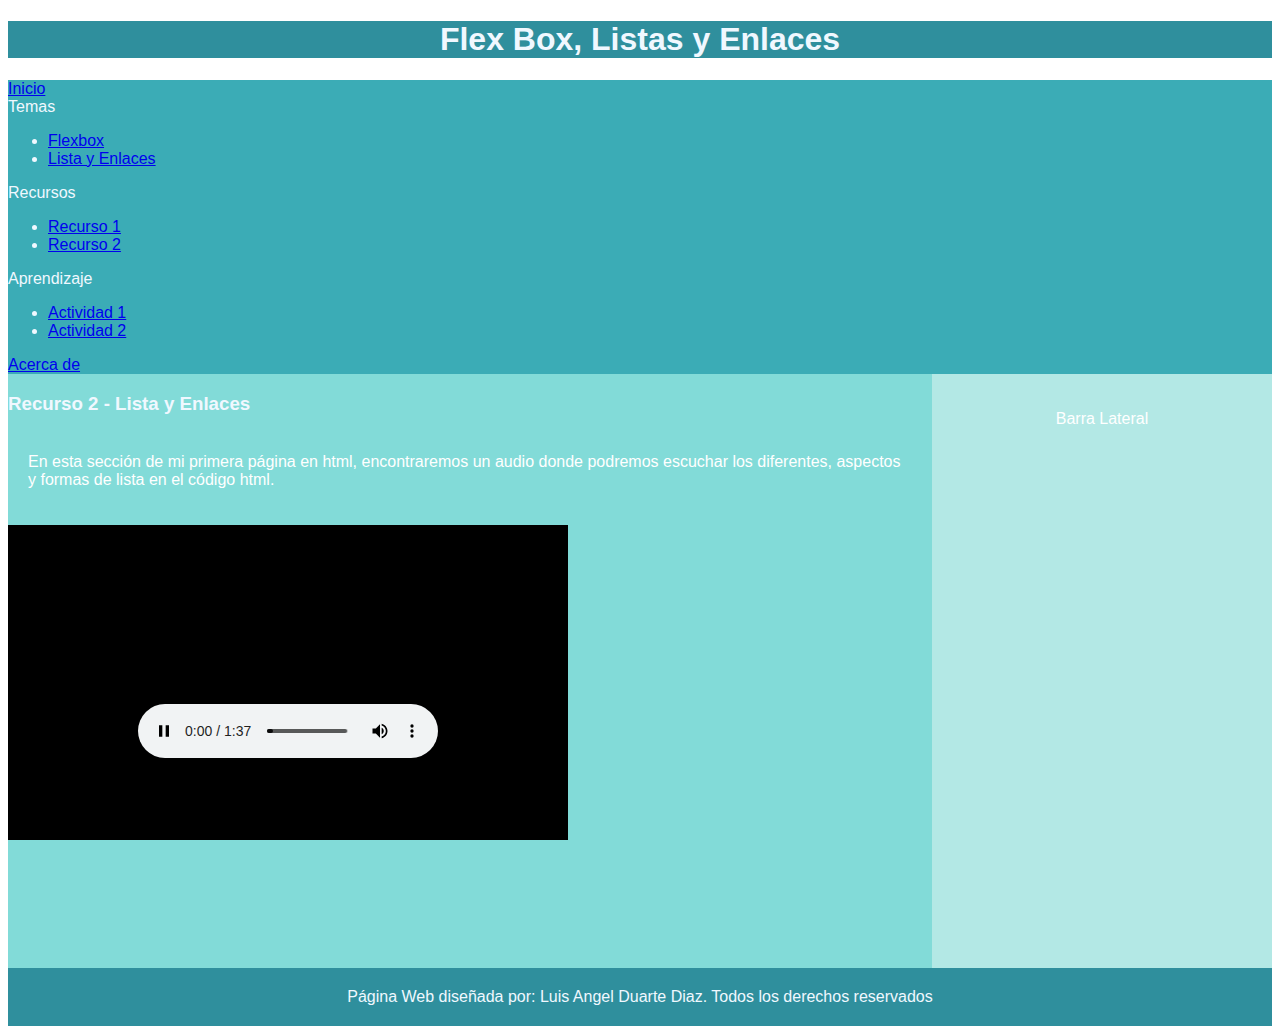
<file: Fase 4/recurso 1.html>
<!DOCTYPE html>
<html lang="en">

<head>
    <meta charset="UTF-8">
    <meta http-equiv="X-UA-Compatible" content="IE=edge">
    <meta name="viewport" content="width=device-width, initial-scale=1.0">
    <link rel="stylesheet" href="css/style.css">
    <title>Fase 3</title>

</head>

<body>
    <header>
        <h1>Flex Box, Listas y Enlaces</h1>
    </header>
    <nav>
        <li><a href="index.html">Inicio</a></li>
        <li>Temas
            <ul>
                <li><a href="tema 1.html">Flexbox</a></li>
                <li><a href="tema 2.html">Lista y Enlaces</a></li>
            </ul>
        </li>
        <li>Recursos
            <ul>
                <li><a href="recurso 1.html">Recurso 1</a></li>
                <li><a href="recurso 2.html">Recurso 2</a></li>
            </ul>
        </li>
        <li>Aprendizaje
            <ul>
                <li><a href="aprendizaje 1.html">Actividad 1</a></li>
                <li><a href="aprendizaje 1.html">Actividad 2</a></li>
            </ul>
        </li>
        <li><a href="autor.html">Acerca de</a></li>
    </nav>
    <main>
        <section>
            <article>
                <h3>Recurso 2 - Lista y Enlaces</h3>
                <p>En esta sección de mi primera página en html, encontraremos un audio donde podremos escuchar los diferentes, aspectos y formas de lista en el código html.</p>

            </article>
            <article>
                <iframe width="560" height="315" src="audios/audio recurso 1.mp3"
                    title="audio recurso 1" frameborder="0"
                    allow="accelerometer; autoplay; clipboard-write; encrypted-media; gyroscope; picture-in-picture"
                    allowfullscreen></iframe>
            </article>
        </section>
        <aside>
            <p>Barra Lateral</p>
            <iframe
                src="https://www.facebook.com/plugins/page.php?href=https%3A%2F%2Fwww.facebook.com%2FUniversidadUNAD%2Fcommunity%2F&tabs=timeline&width=340&height=500&small_header=false&adapt_container_width=true&hide_cover=false&show_facepile=true&appId=196239551084401"
                width="340" height="500" style="border:none;overflow:hidden;" scrolling="no" frameborder="0"
                allowfullscreen="true"
                allow="autoplay; clipboard-write; encrypted-media; picture-in-picture; web-share"></iframe>
        </aside>
    </main>
    <footer>
        Página Web diseñada por: Luis Angel Duarte Diaz. Todos los derechos reservados
    </footer>

</body>

</html>
</file>
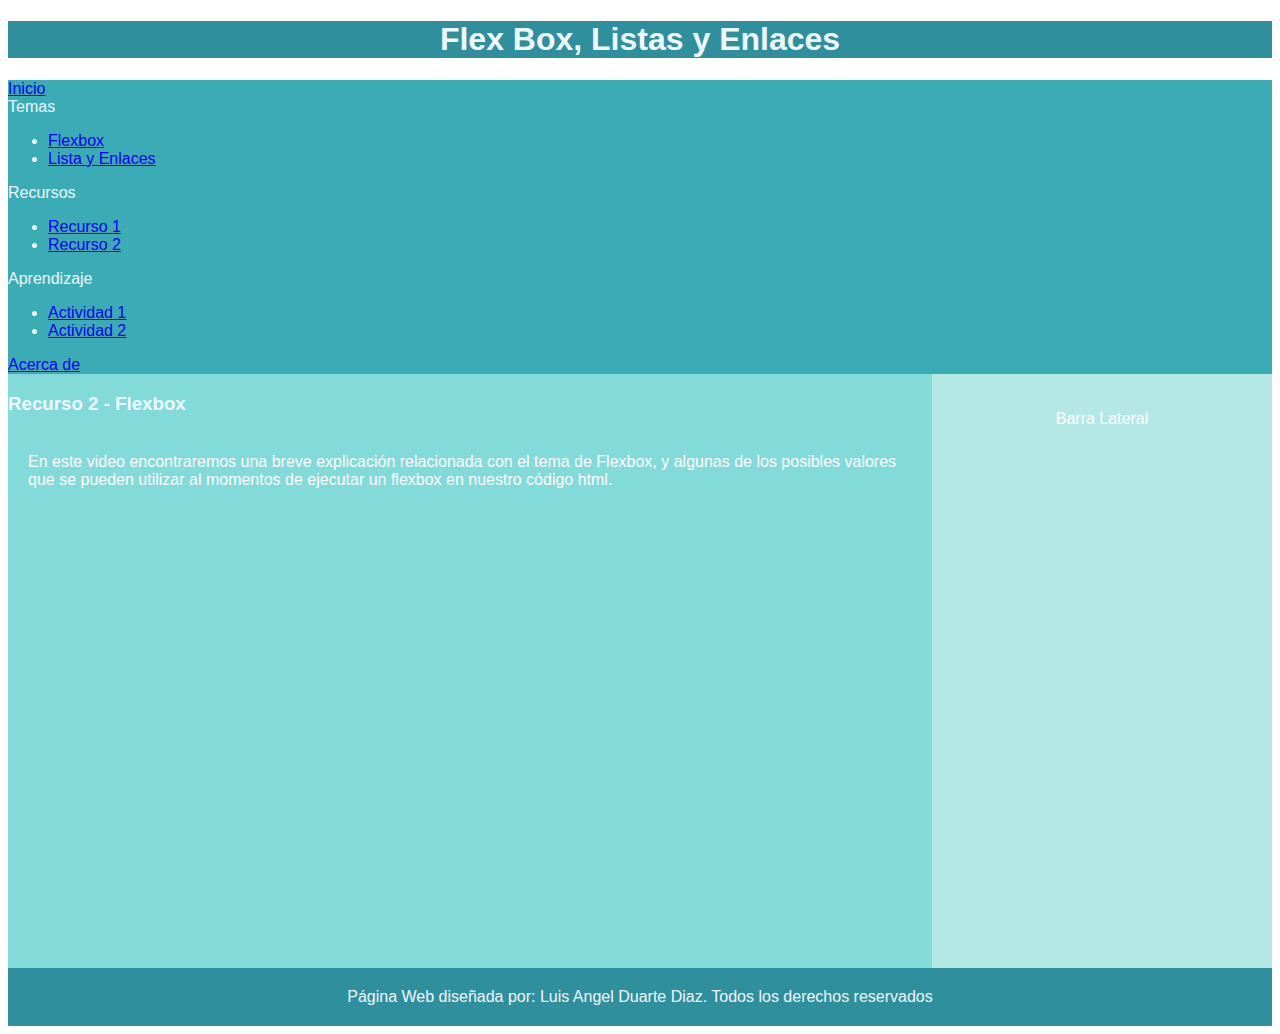
<file: Fase 4/recurso 2.html>
<!DOCTYPE html>
<html lang="en">

<head>
    <meta charset="UTF-8">
    <meta http-equiv="X-UA-Compatible" content="IE=edge">
    <meta name="viewport" content="width=device-width, initial-scale=1.0">
    <link rel="stylesheet" href="css/style.css">
    <title>Fase 3</title>

</head>

<body>
    <header>
        <h1>Flex Box, Listas y Enlaces</h1>
    </header>
    <nav>
        <li><a href="index.html">Inicio</a></li>
        <li>Temas
            <ul>
                <li><a href="tema 1.html">Flexbox</a></li>
                <li><a href="tema 2.html">Lista y Enlaces</a></li>
            </ul>
        </li>
        <li>Recursos
            <ul>
                <li><a href="recurso 1.html">Recurso 1</a></li>
                <li><a href="recurso 2.html">Recurso 2</a></li>
            </ul>
        </li>
        <li>Aprendizaje
            <ul>
                <li><a href="aprendizaje 1.html">Actividad 1</a></li>
                <li><a href="aprendizaje 1.html">Actividad 2</a></li>
            </ul>
        </li>
        <li><a href="autor.html">Acerca de</a></li>
    </nav>
    <main>
        <section>
            <article>
                <h3>Recurso 2 - Flexbox</h3>
                <p>En este video encontraremos una breve explicación relacionada con el tema de Flexbox, y algunas de
                    los posibles valores que se pueden utilizar al momentos de ejecutar un flexbox en nuestro código
                    html.</p>

            </article>
            <article>
                <iframe width="560" height="315" src="https://www.youtube.com/embed/ONjsa1QQoqU"
                    title="YouTube video player" frameborder="0"
                    allow="accelerometer; autoplay; clipboard-write; encrypted-media; gyroscope; picture-in-picture"
                    allowfullscreen></iframe>
            </article>
        </section>
        <aside>
            <p>Barra Lateral</p>
            <iframe
                src="https://www.facebook.com/plugins/page.php?href=https%3A%2F%2Fwww.facebook.com%2FUniversidadUNAD%2Fcommunity%2F&tabs=timeline&width=340&height=500&small_header=false&adapt_container_width=true&hide_cover=false&show_facepile=true&appId=196239551084401"
                width="340" height="500" style="border:none;overflow:hidden;" scrolling="no" frameborder="0"
                allowfullscreen="true"
                allow="autoplay; clipboard-write; encrypted-media; picture-in-picture; web-share"></iframe>
        </aside>
    </main>
    <footer>
        Página Web diseñada por: Luis Angel Duarte Diaz. Todos los derechos reservados
    </footer>

</body>

</html>
</file>
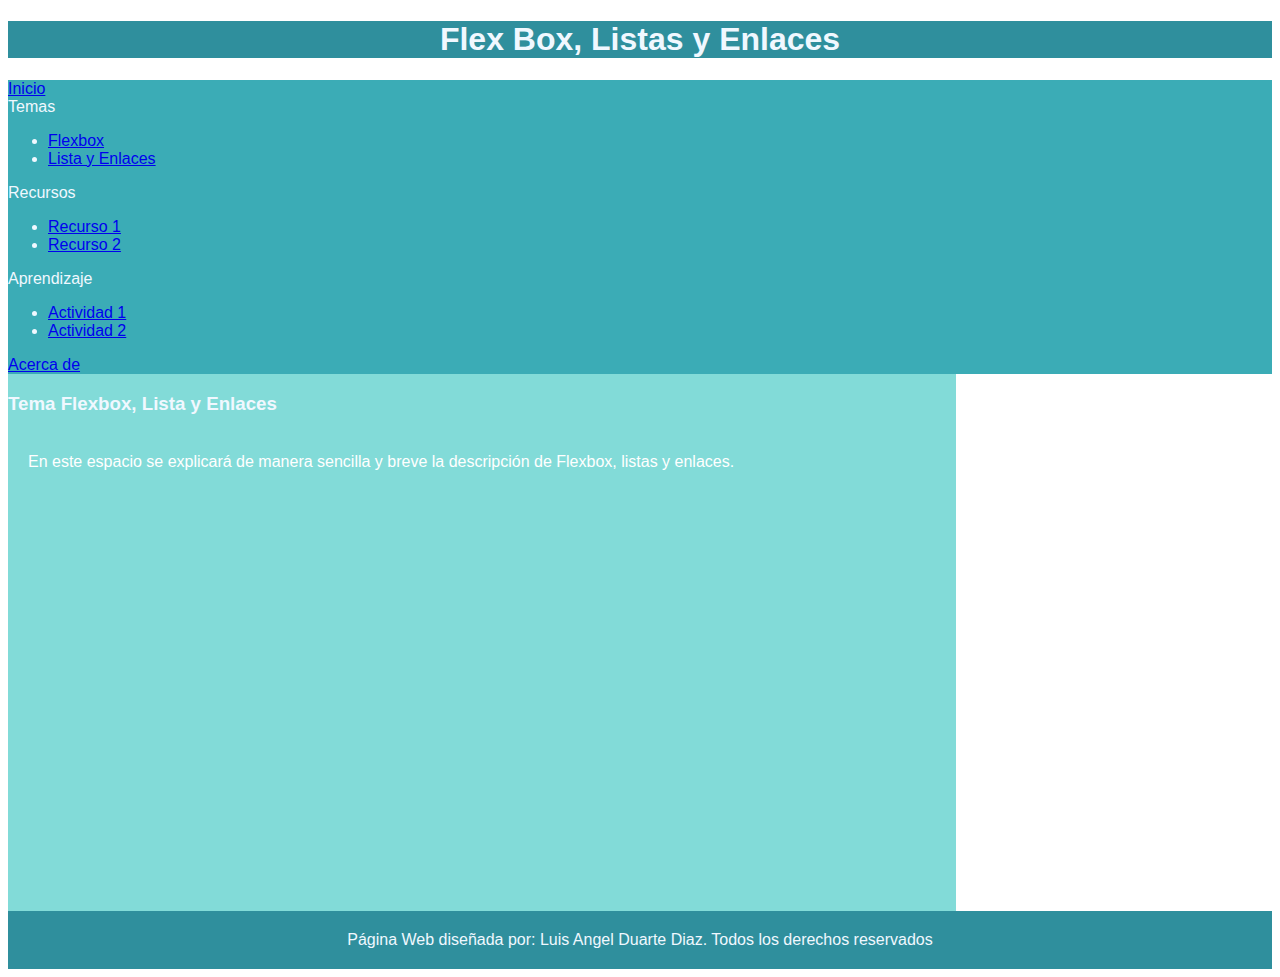
<file: Fase 4/tema 1.html>
<!DOCTYPE html>
<html lang="en">

<head>
    <meta charset="UTF-8">
    <meta http-equiv="X-UA-Compatible" content="IE=edge">
    <meta name="viewport" content="width=device-width, initial-scale=1.0">
    <link rel="stylesheet" href="css/style.css">
    <title>Fase 3</title>

</head>

<body>
    <header>
        <h1>Flex Box, Listas y Enlaces</h1>
    </header>
    <nav>
        <li><a href="index.html">Inicio</a></li>
        <li>Temas
            <ul>
                <li><a href="tema 1.html">Flexbox</a></li>
                <li><a href="tema 2.html">Lista y Enlaces</a></li>
            </ul>
        </li>
        <li>Recursos
            <ul>
                <li><a href="recurso 1.html">Recurso 1</a></li>
                <li><a href="recurso 2.html">Recurso 2</a></li>
            </ul>
        </li>
        <li>Aprendizaje
            <ul>
                <li><a href="aprendizaje 1.html">Actividad 1</a></li>
                <li><a href="aprendizaje 1.html">Actividad 2</a></li>
            </ul>
        </li>
        <li><a href="autor.html">Acerca de</a></li>
    </nav>
    <main>
        <section>
            <article>
                <h3>Tema Flexbox, Lista y Enlaces</h3>
                <p>En este espacio se explicará de manera sencilla y breve la descripción de Flexbox, listas y enlaces.</p>

            </article>
            <article>
                <iframe src="pdf/tema1.pdf" frameborder="0" width="800" height="400">PDF Tema 1</a>
            </article>
        </section>
        <aside>
            <p>Barra Lateral</p>
            <iframe
                src="https://www.facebook.com/plugins/page.php?href=https%3A%2F%2Fwww.facebook.com%2FUniversidadUNAD%2Fcommunity%2F&tabs=timeline&width=340&height=500&small_header=false&adapt_container_width=true&hide_cover=false&show_facepile=true&appId=196239551084401"
                width="340" height="500" style="border:none;overflow:hidden;" scrolling="no" frameborder="0"
                allowfullscreen="true"
                allow="autoplay; clipboard-write; encrypted-media; picture-in-picture; web-share"></iframe>
        </aside>
    </main>
    <footer>
        Página Web diseñada por: Luis Angel Duarte Diaz. Todos los derechos reservados
    </footer>

</body>

</html>
</file>
<file: Fase 3/css/style.css>
h1 {
    text-shadow: black;
    color: aliceblue;
    font-family: 'Gill Sans', 'Gill Sans MT', Calibri, 'Trebuchet MS', sans-serif;
}

h2 {
    text-shadow: black;
    color: aliceblue;
    font-family: 'Gill Sans', 'Gill Sans MT', Calibri, 'Trebuchet MS', sans-serif;
}

h3 {
    text-shadow: black;
    color: aliceblue;
    font-family: 'Gill Sans', 'Gill Sans MT', Calibri, 'Trebuchet MS', sans-serif;
}

h4 {
    text-shadow: black;
    color: black;
    font-family: 'Gill Sans', 'Gill Sans MT', Calibri, 'Trebuchet MS', sans-serif;
}

p{
    font-family: 'Segoe UI', Tahoma, Geneva, Verdana, sans-serif;
    size: 12pt;
    color: rgb(255, 255, 255);
    padding: 20px;
}
header {
    background: #2F8F9D;
    font-family: 'Gill Sans', 'Gill Sans MT', Calibri, 'Trebuchet MS', sans-serif;
    color: aliceblue;
    text-align: center;

}

nav {
    background: #3BACB6;
    color: aliceblue;
    font-family: 'Lucida Sans', 'Lucida Sans Regular', 'Lucida Grande', 'Lucida Sans Unicode', Geneva, Verdana, sans-serif;
    size: 14pt;
    
}

section {
    background: #82DBD8;
    color: aliceblue;
    grid-column: 1/4;
    display: flexbox;
    
}

aside {
    background: #B3E8E5;
    text-align: center;
    grid-column: 4/5;
    
}

footer {
    background: #2F8F9D;
    text-align: center;
    color: aliceblue;
    font-family: 'Lucida Sans', 'Lucida Sans Regular', 'Lucida Grande', 'Lucida Sans Unicode', Geneva, Verdana, sans-serif;
    padding: 20px;

}

main {
    display: grid;
    grid-template-columns: 1fr 1fr 1fr 1fr;


}
</file>
<file: Fase 4/css/style.css>
h1 {
    text-shadow: black;
    color: aliceblue;
    font-family: 'Gill Sans', 'Gill Sans MT', Calibri, 'Trebuchet MS', sans-serif;
}

h2 {
    text-shadow: black;
    color: aliceblue;
    font-family: 'Gill Sans', 'Gill Sans MT', Calibri, 'Trebuchet MS', sans-serif;
}

h3 {
    text-shadow: black;
    color: aliceblue;
    font-family: 'Gill Sans', 'Gill Sans MT', Calibri, 'Trebuchet MS', sans-serif;
}

h4 {
    text-shadow: black;
    color: black;
    font-family: 'Gill Sans', 'Gill Sans MT', Calibri, 'Trebuchet MS', sans-serif;
}

p{
    font-family: 'Segoe UI', Tahoma, Geneva, Verdana, sans-serif;
    size: 12pt;
    color: rgb(255, 255, 255);
    padding: 20px;
}
header {
    background: #2F8F9D;
    font-family: 'Gill Sans', 'Gill Sans MT', Calibri, 'Trebuchet MS', sans-serif;
    color: aliceblue;
    text-align: center;

}

nav {
    background: #3BACB6;
    color: aliceblue;
    font-family: 'Lucida Sans', 'Lucida Sans Regular', 'Lucida Grande', 'Lucida Sans Unicode', Geneva, Verdana, sans-serif;
    size: 14pt;
    
}

section {
    background: #82DBD8;
    color: aliceblue;
    grid-column: 1/4;
    display: flexbox;
    
}

aside {
    background: #B3E8E5;
    text-align: center;
    grid-column: 4/5;
    
}

footer {
    background: #2F8F9D;
    text-align: center;
    color: aliceblue;
    font-family: 'Lucida Sans', 'Lucida Sans Regular', 'Lucida Grande', 'Lucida Sans Unicode', Geneva, Verdana, sans-serif;
    padding: 20px;

}

main {
    display: grid;
    grid-template-columns: 1fr 1fr 1fr 1fr;


}
</file>
